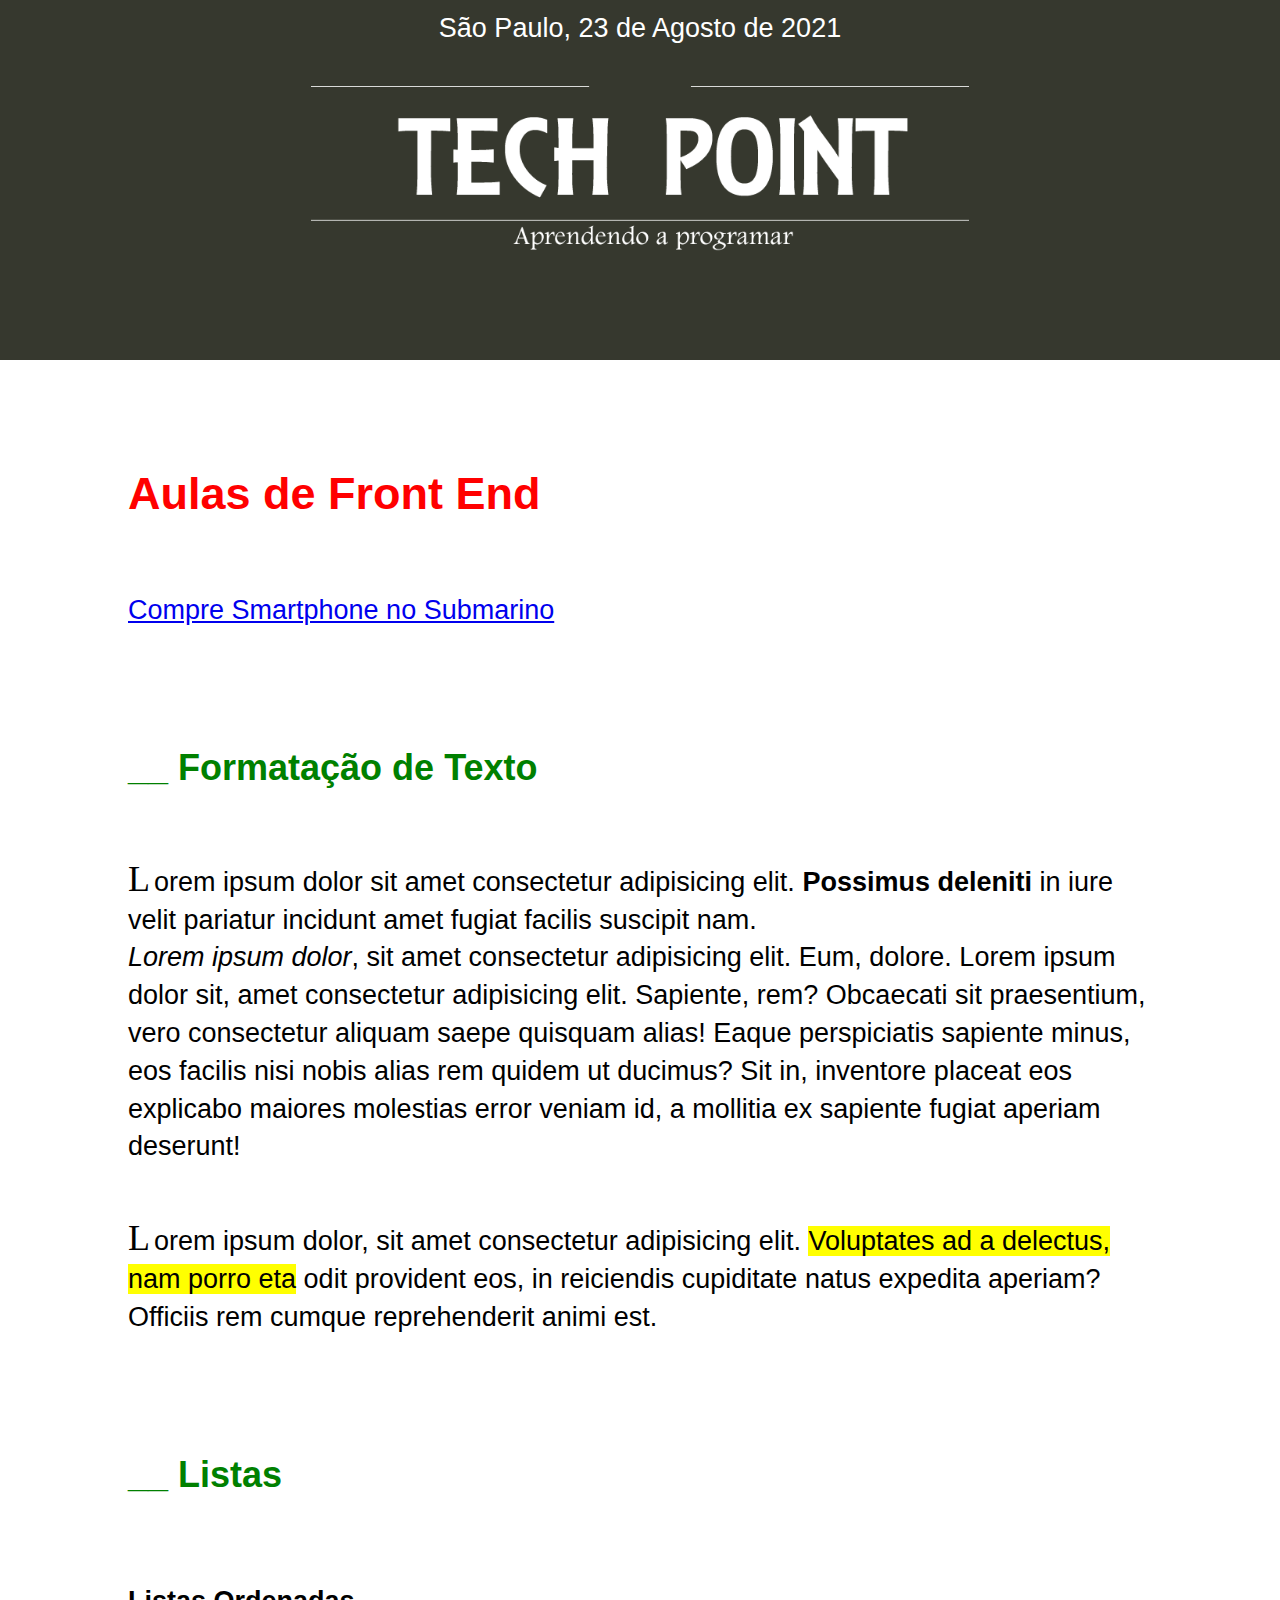
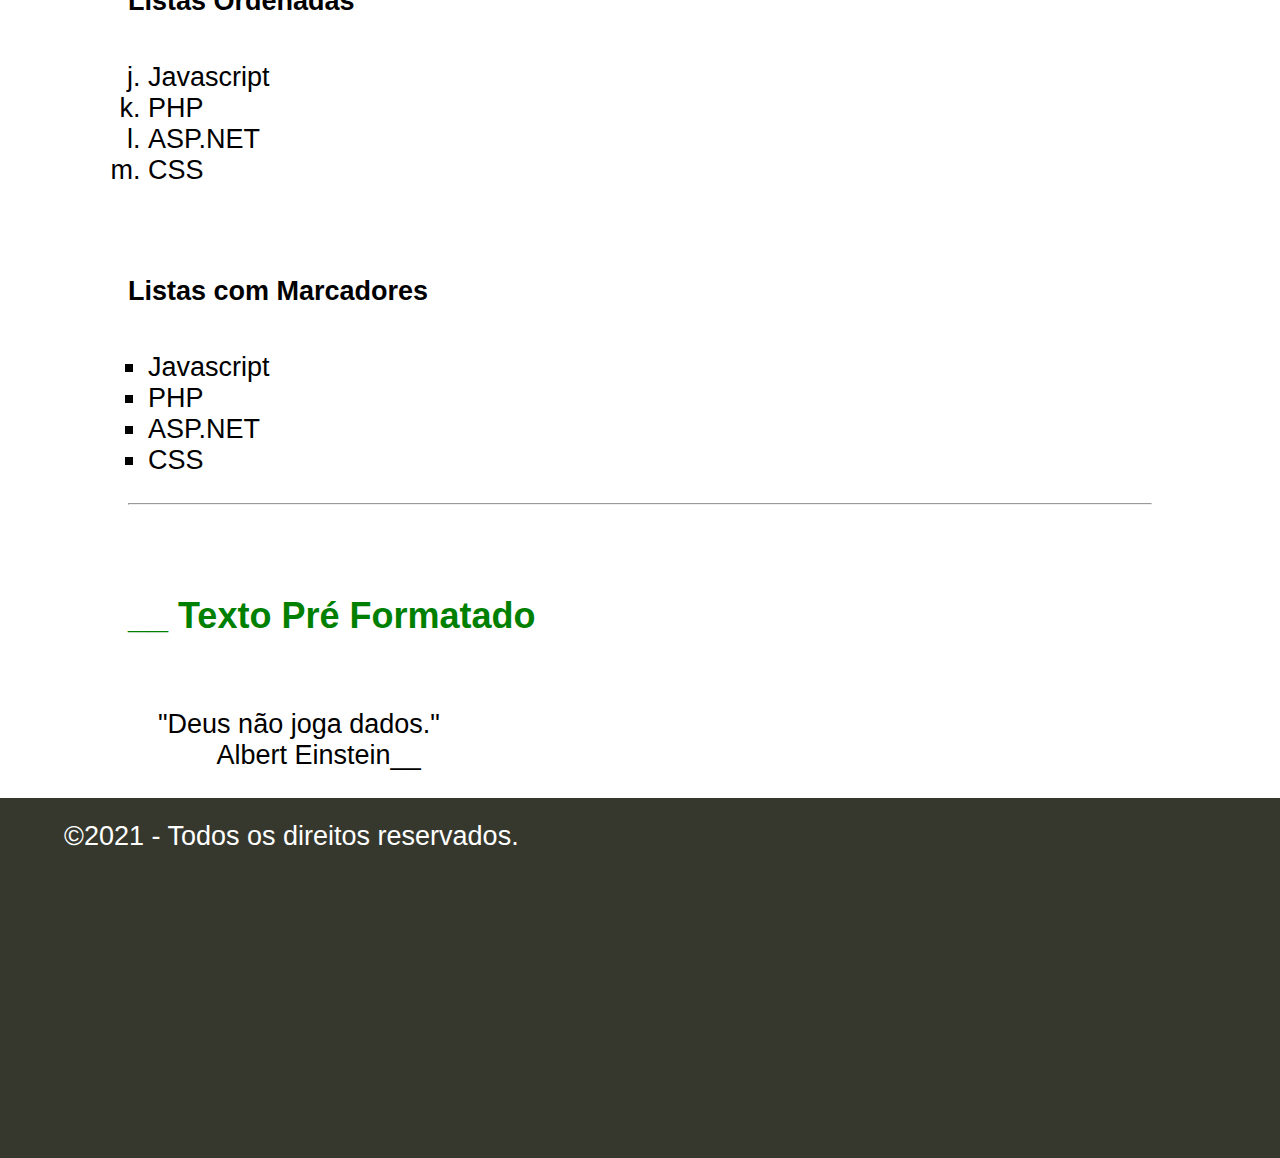
<file: index.html>
<!DOCTYPE html>
<html lang="pt-br">
    <!-- Área não visual-->
    <head>
        <title>Aulas de Front End</title>
        <meta charset="UTF-8" />
        <meta name="keywords" content="aulas de css,aulas de javascript,aulas de front end" />
        <meta name="description" content="Venha fazer a formação FullStack" />
        <link rel="stylesheet" href="css\estilo.css" type="text/css">
    </head>
    <style>
        h1{
            color:red;
        }
        h2{
            color:green;
        }
        p{
            line-height:1.4em;
        }
    </style>
    <!-- Área de Conteúdo -->
    <body>
        <header>
            <p>São Paulo, 23 de Agosto de 2021</p>
            <div>
                <img src="imagens/logo.png" />
            </div>
        </header>
        <nav>
            <ul>
                <li><a class="marcador">home</a></li>
                <li><a href="docs/imagens.html">imagens</a></li>
                <li><a href="docs/tabelas.html">tabelas</a></li>
                <li><a href="docs/iframe.html">iframe</a></li>
                <li><a href="docs/javascript.html">javascript</a></li>
                <li><a href="docs/jquery.html">jquery</a></li>
                <li><a href="docs/bootstrap.html">bootstrap</a></li>
                <li><a href="docs/responsividade.html">responsividade</a></li>
                <li><a href="docs/localstorage.html">local storage</a></li>
                <li><a href="docs/animacao.html">animacao</a></li>
                <li><a href="docs/formularios.html">formularios</a></li>
            </ul>
        </nav>
        <div id="conteudo">
        <section>
            <h1>Aulas de Front End</h1>
            <p>
                <a target="_blank" href="https://www.submarino.com.br/busca/smartphone">Compre Smartphone no Submarino</a>
            </p>
            <article>
                <h2>Formatação de Texto</h2>
                <!-- <b> ou <strong> -->
                <!-- <i> ou <em> -->
                <p>
                    Lorem ipsum dolor sit amet consectetur adipisicing elit. <b>Possimus deleniti</b> in iure velit pariatur incidunt amet fugiat facilis suscipit nam.<br /> 
                    <i>Lorem ipsum dolor</i>, sit amet consectetur adipisicing elit. Eum, dolore. Lorem ipsum dolor sit, amet consectetur adipisicing elit. Sapiente, rem? Obcaecati sit praesentium, vero consectetur aliquam saepe quisquam alias! Eaque perspiciatis sapiente minus, eos facilis nisi nobis alias rem quidem ut ducimus? Sit in, inventore placeat eos explicabo maiores molestias error veniam id, a mollitia ex sapiente fugiat aperiam deserunt!
                </p>
                <p>Lorem ipsum dolor, sit amet consectetur adipisicing elit. <mark>Voluptates ad a delectus, nam porro eta</mark> odit provident eos, in reiciendis cupiditate natus expedita aperiam? Officiis rem cumque reprehenderit animi est.</p>
            </article>
            <article>
                <h2>Listas</h2>
                <h3>Listas Ordenadas</h3>
                <!-- type="A" ou "a" ou "i" ou "I"-->
                <ol type="a" start="10">
                    <li>Javascript</li>
                    <li>PHP</li>
                    <li>ASP.NET</li>
                    <li>CSS</li>
                </ol>
                <h3>Listas com Marcadores</h3>
                <!-- type disc ou square ou circle -->
                <ul type="square">
                    <li>Javascript</li>
                    <li>PHP</li>
                    <li>ASP.NET</li>
                    <li>CSS</li>
                </ul>
            </article>
            <hr />
            <article>
                <h2>Texto Pré Formatado</h2>
<pre>
    "Deus não joga dados."
            Albert Einstein__
</pre>
            </article>
        </section>
        </div>
        <footer>
           <p>
               &copy;2021 - Todos os direitos reservados.
          </p>
        </footer>
    </body>
</html>
</file>
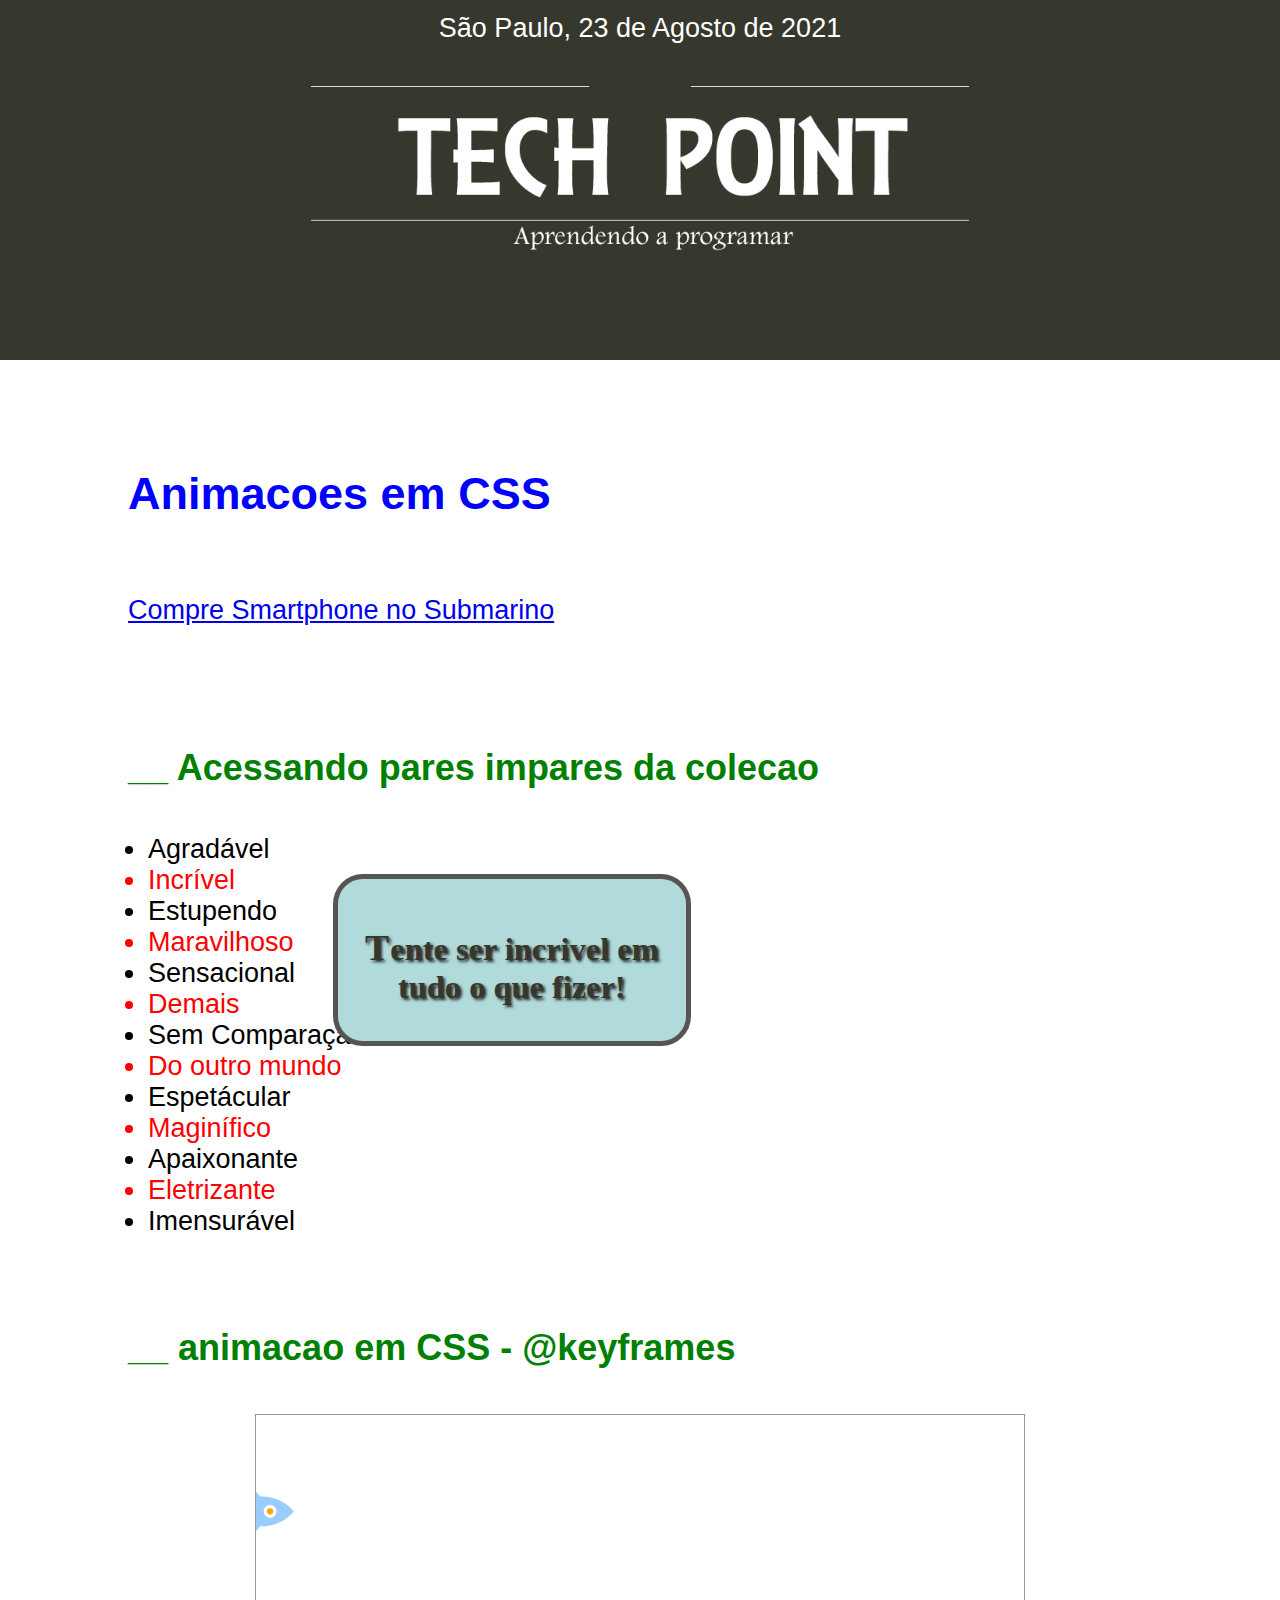
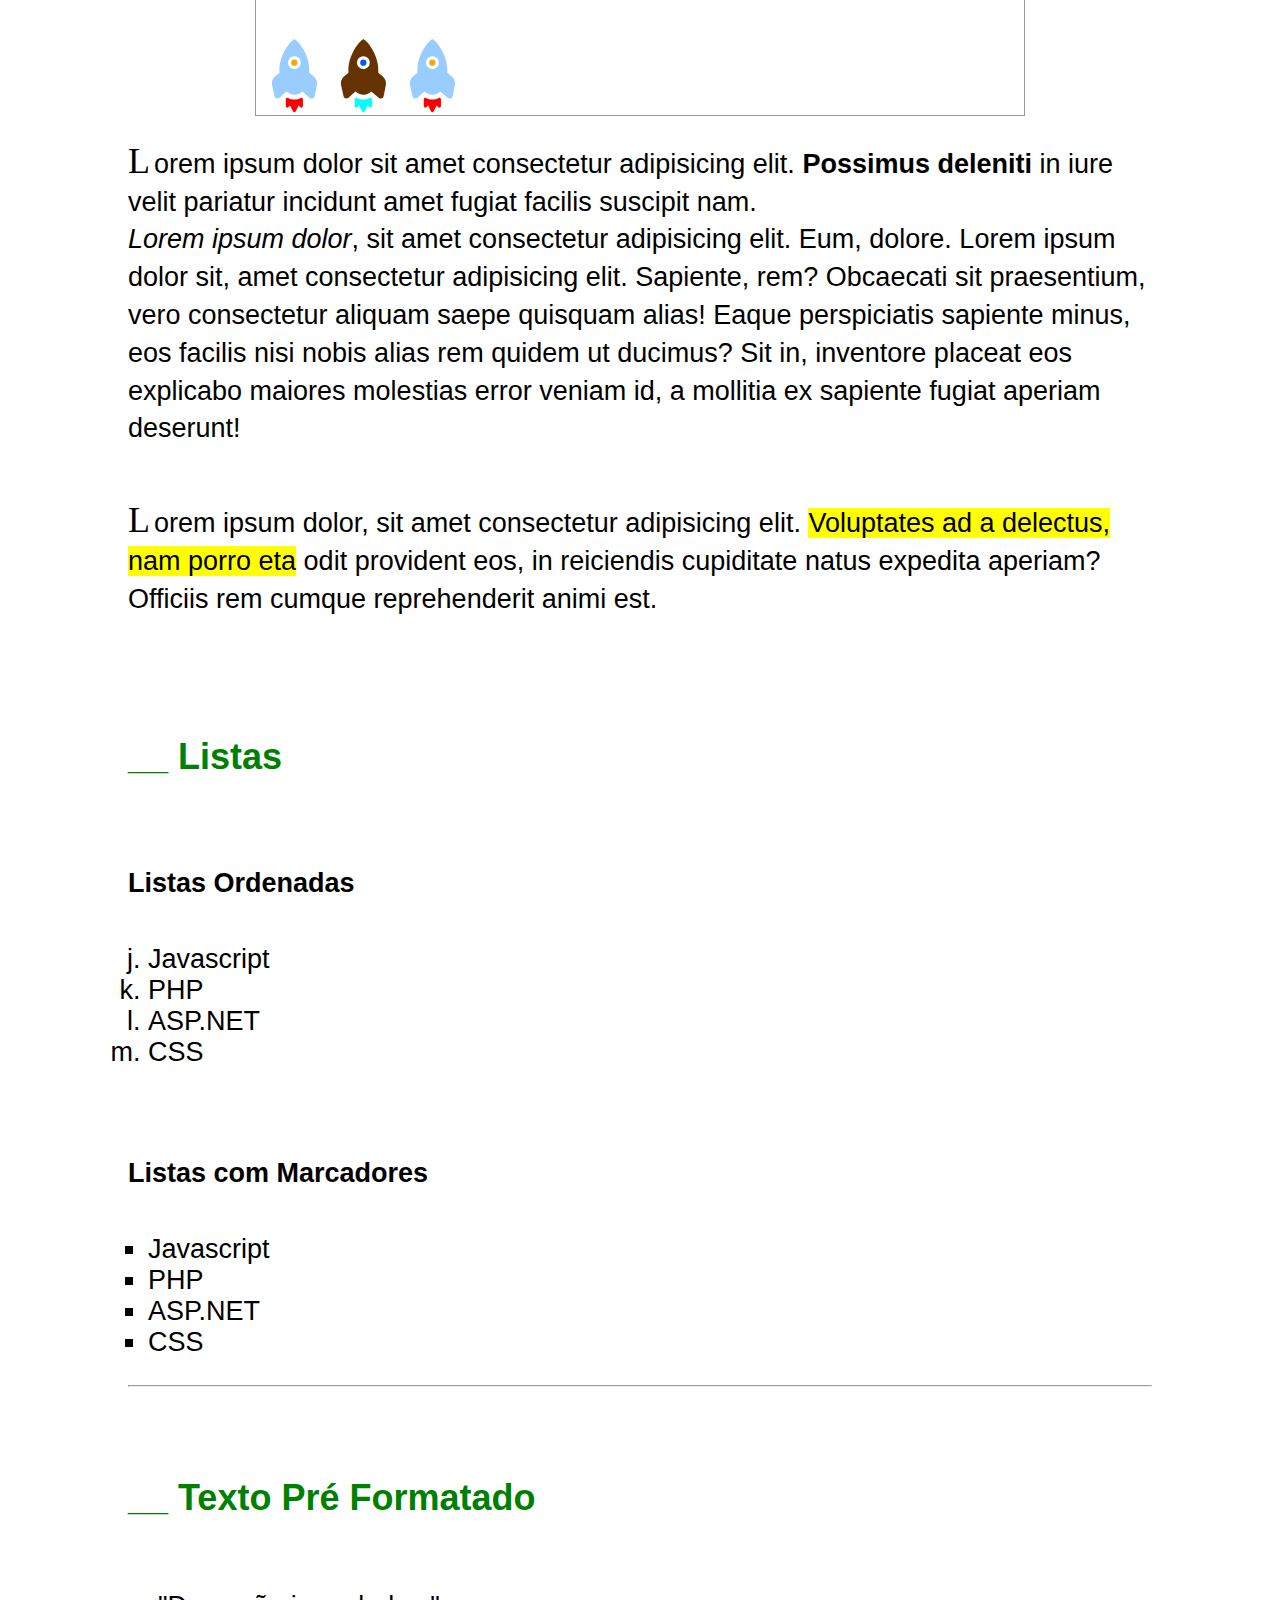
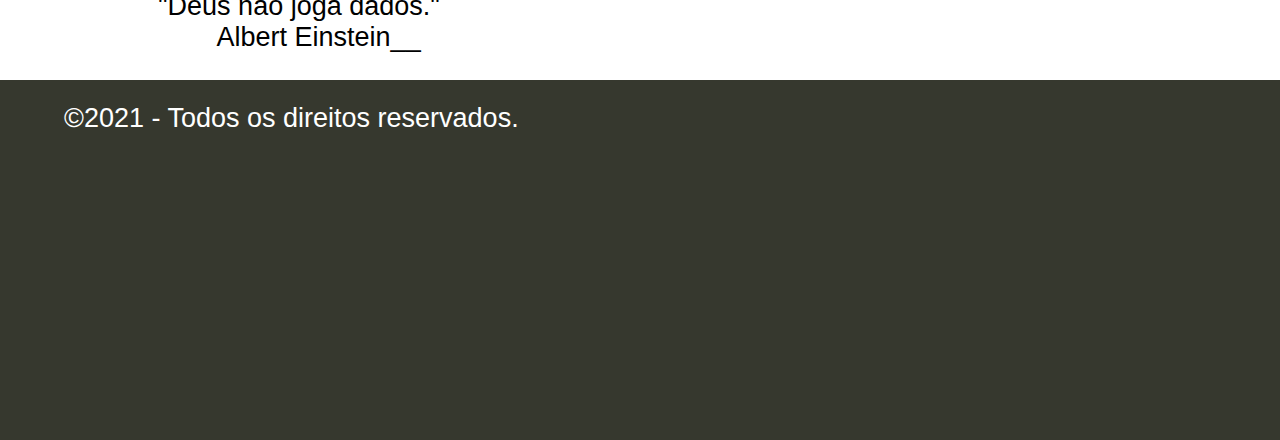
<file: docs/animacao.html>
<!DOCTYPE html>
<html lang="pt-br">
    <!-- Área não visual-->
    <head>
        <title>Aulas de Frontend</title>
        <meta charset="UTF-8" />
        <meta name="keywords" content="aulas de css,aulas de javascript,aulas de front end" />
        <meta name="description" content="Venha fazer a formação FullStack" />
        <link rel="stylesheet" href="../css/estilo.css" type="text/css">
    </head>
    <style>
        h1{
            color:red;
        }
        h2{
            color:green;
        }
        p{
            line-height:1.4em;
        }
    </style>
    <!-- Área de Conteúdo -->
    <body>
        <header>
            <p>São Paulo, 23 de Agosto de 2021</p>
            <div>
                <img src="../imagens/logo.png" />
            </div>
        </header>
        <nav>
            <ul>
                <li><a href="../index.html">home</a></li>
                <li><a href="imagens.html">imagens</a></li>
                <li><a href="tabelas.html">tabelas</a></li>
                <li><a href="iframe.html">iframe</a></li>
                <li><a href="javascript.html">javascript</a></li>
                <li><a href="jquery.html">jquery</a></li>
                <li><a href="bootstrap.html">bootstrap</a></li>
                <li><a href="responsividade.html">responsividade</a></li>
                <li><a href="localstorage.html">local storage</a></li>
                <li><a class="marcador">animacao</a></li>
                <li><a href="formularios.html">formularios</a></li>
            </ul>
        </nav>
        <div id="conteudo">
        <section>
            <h1 style="color: blue;">Animacoes em CSS</h1>
            <p>
                <a target="_blank" href="https://www.submarino.com.br/busca/smartphone">Compre Smartphone no Submarino</a>
            </p>
            <article>
                <h2>Acessando pares impares da colecao</h2>
                <ul class="lista">
                    <li>Agradável</li>
                    <li>Incrível
                        <div class="tooltip">
                            <p>Tente ser incrivel em tudo o que fizer!</p>
                        </div>
                    </li>
                    <li>Estupendo</li>
                    <li>Maravilhoso</li>
                    <li>Sensacional</li>
                    <li>Demais</li>
                    <li>Sem Comparação</li>
                    <li>Do outro mundo</li>
                    <li>Espetácular</li>
                    <li>Maginífico</li>
                    <li>Apaixonante</li>
                    <li>Eletrizante</li>
                    <li>Imensurável</li>

                </ul>
                <h2>animacao em CSS - @keyframes</h2>
                <div class="w-75 box-anima mx-auto">
                    <img src="../imagens/img-formatos/rocket.svg" class="">
                    <img src="../imagens/img-formatos/rocket.svg" class="">
                    <img src="../imagens/img-formatos/rocket.svg" class="">
                    <img src="../imagens/img-formatos/rocket.svg" class="">
                    <div class="mensagem">
                        <p>Foguete Lançado!</p>
                    </div>
                </div>
                <!-- <b> ou <strong> -->
                <!-- <i> ou <em> -->
                <p>
                    Lorem ipsum dolor sit amet consectetur adipisicing elit. <b>Possimus deleniti</b> in iure velit pariatur incidunt amet fugiat facilis suscipit nam.<br /> 
                    <i>Lorem ipsum dolor</i>, sit amet consectetur adipisicing elit. Eum, dolore. Lorem ipsum dolor sit, amet consectetur adipisicing elit. Sapiente, rem? Obcaecati sit praesentium, vero consectetur aliquam saepe quisquam alias! Eaque perspiciatis sapiente minus, eos facilis nisi nobis alias rem quidem ut ducimus? Sit in, inventore placeat eos explicabo maiores molestias error veniam id, a mollitia ex sapiente fugiat aperiam deserunt!
                </p>
                <p>Lorem ipsum dolor, sit amet consectetur adipisicing elit. <mark>Voluptates ad a delectus, nam porro eta</mark> odit provident eos, in reiciendis cupiditate natus expedita aperiam? Officiis rem cumque reprehenderit animi est.</p>
            </article>
            <article>
                <h2>Listas</h2>
                <h3>Listas Ordenadas</h3>
                <!-- type="A" ou "a" ou "i" ou "I"-->
                <ol type="a" start="10">
                    <li>Javascript</li>
                    <li>PHP</li>
                    <li>ASP.NET</li>
                    <li>CSS</li>
                </ol>
                <h3>Listas com Marcadores</h3>
                <!-- type disc ou square ou circle -->
                <ul type="square">
                    <li>Javascript</li>
                    <li>PHP</li>
                    <li>ASP.NET</li>
                    <li>CSS</li>
                </ul>
            </article>
            <hr />
            <article>
                <h2>Texto Pré Formatado</h2>
<pre>
    "Deus não joga dados."
            Albert Einstein__
</pre>
            </article>
        </section>
        </div>
        <footer>
           <p>
               &copy;2021 - Todos os direitos reservados.
          </p>
        </footer>
    </body>
</html>
</file>
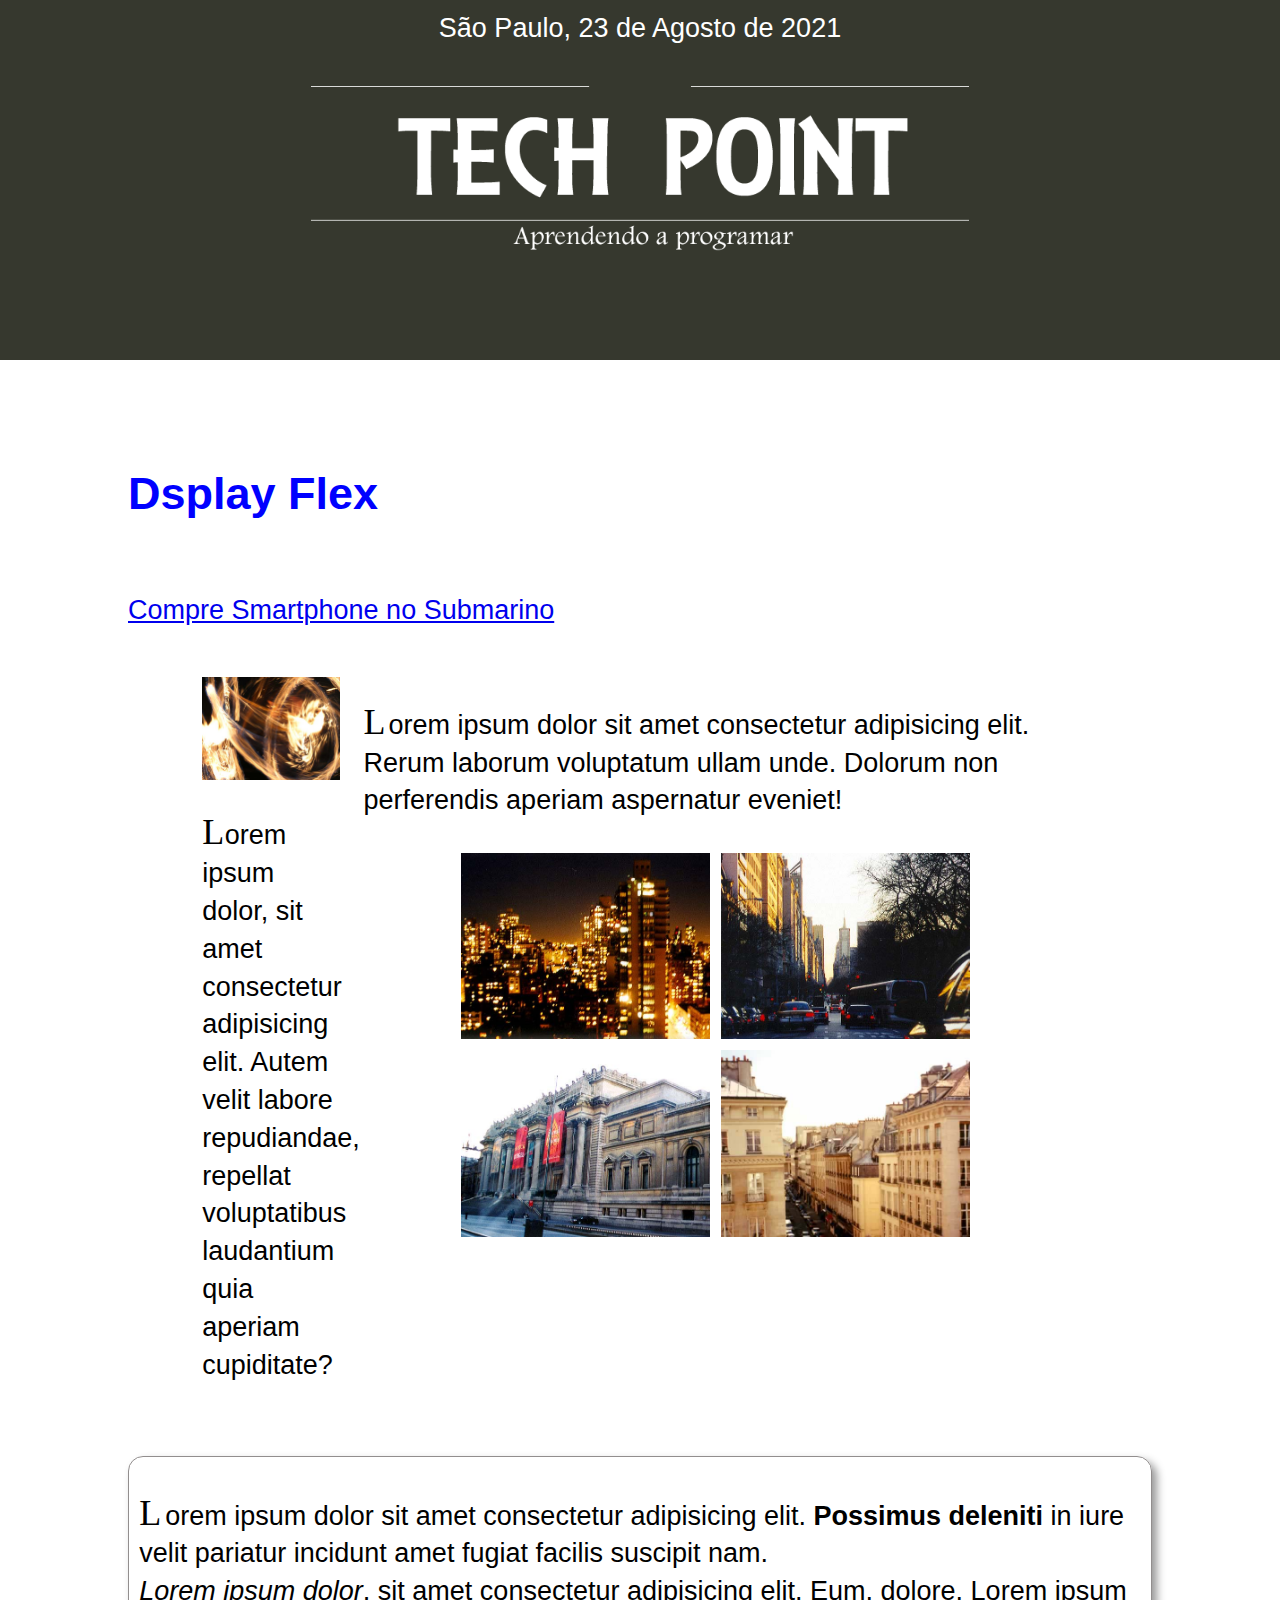
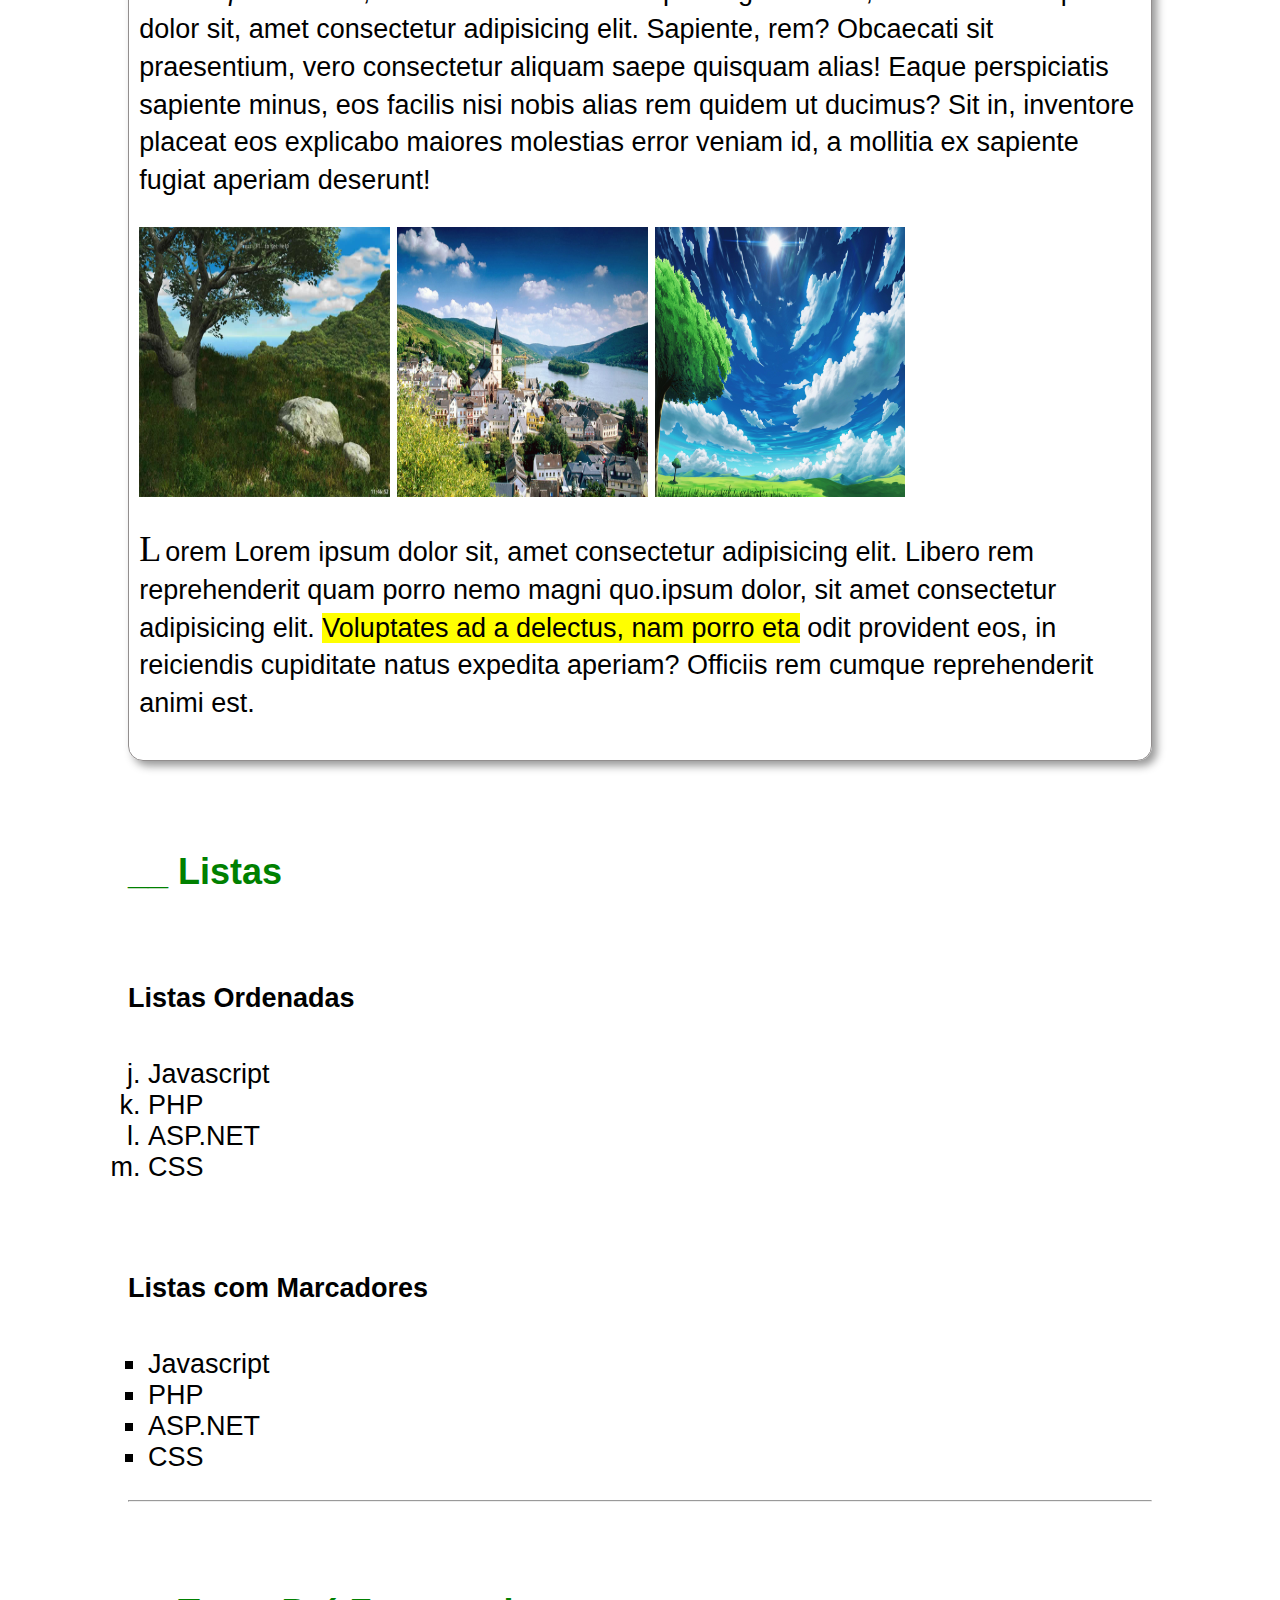
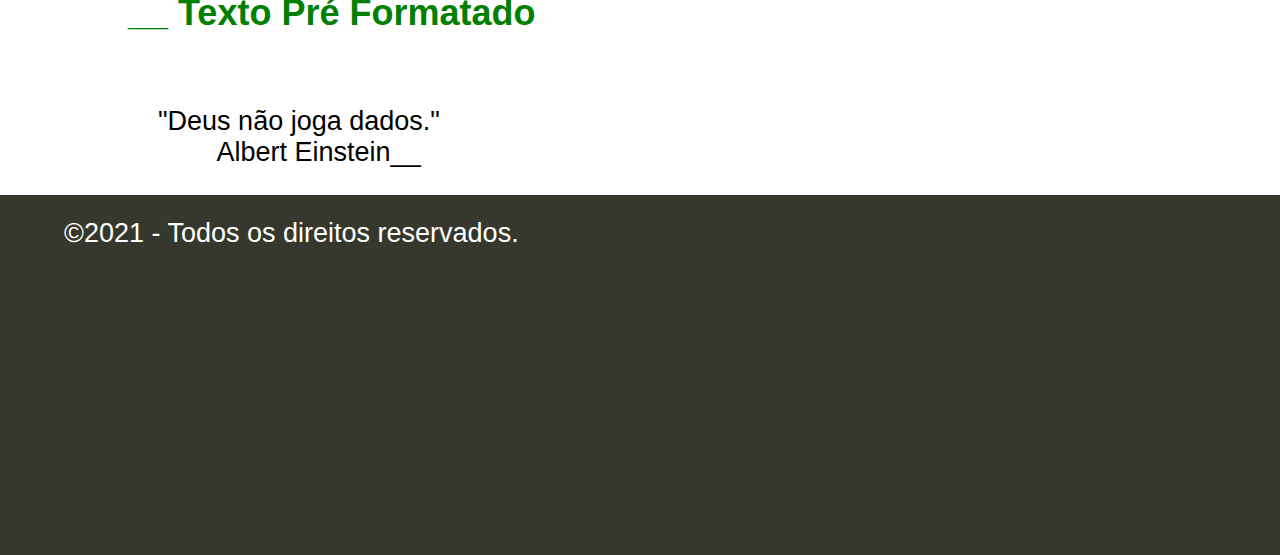
<file: docs/flex.html>
<!DOCTYPE html>
<html lang="pt-br">
    <!-- Área não visual-->
    <head>
        <title>Aulas de Frontend</title>
        <meta charset="UTF-8" />
        <meta name="keywords" content="aulas de css,aulas de javascript,aulas de front end" />
        <meta name="description" content="Venha fazer a formação FullStack" />
        <link rel="stylesheet" href="../css/estilo.css" type="text/css">
        <meta name="viewport" content="width=device-width, initial-scale=1.0">
    </head>
    <style>
        h1{
            color:red;
        }
        h2{
            color:green;
        }
        p{
            line-height:1.4em;
        }
    </style>
    <!-- Área de Conteúdo -->
    <body>
        <header>
            <p>São Paulo, 23 de Agosto de 2021</p>
            <div>
                <img src="../imagens/logo.png" />
            </div>
        </header>
        <nav>
            <div class="hb"></div>
            <ul>
                <li><a href="../index.html">home</a></li>
                <li><a href="imagens.html">imagens</a></li>
                <li><a href="tabelas.html">tabelas</a></li>
                <li><a href="iframe.html">iframe</a></li>
                <li><a href="javascript.html">javascript</a></li>
                <li><a href="jquery.html">jquery</a></li>
                <li><a href="bootstrap.html">bootstrap</a></li>
                <li><a href="responsividade.html">responsividade</a></li>
                <li><a href="localstorage.html">local storage</a></li>
                <li><a href="animacao.html">animacao</a></li>
                <li><a href="formularios.html">formularios</a></li>
            </ul>
        </nav>
        <div id="conteudo">
        <section>
            <h1 style="color: blue;">Dsplay Flex</h1>

            <p>
                <a target="_blank" href="https://www.submarino.com.br/busca/smartphone">Compre Smartphone no Submarino</a>
            </p>
           
            <div id="box01">
                <div class="c1a">
                    <div class="w-75 mx-auto">
                        <img src="../imagens/galeriaPref/abstract04.jpg" class="w-100"/>
                    </div>
                    <p class="w-75 mx-auto">Lorem ipsum dolor, sit amet consectetur adipisicing elit. Autem velit labore repudiandae, repellat voluptatibus laudantium quia aperiam cupiditate?</p>
                </div>
                <div class="c1b">
                    <p>Lorem ipsum dolor sit amet consectetur adipisicing elit. Rerum laborum voluptatum ullam unde. Dolorum non perferendis aperiam aspernatur eveniet!</p>
                    <div class="w-75 mx-auto">
                        <img src="../imagens/galeriaPref/city01.jpg" class="w-45">
                        <img src="../imagens/galeriaPref/city02.jpg" class="w-45">
                        <img src="../imagens/galeriaPref/city03.jpg" class="w-45">
                        <img src="../imagens/galeriaPref/city04.jpg" class="w-45">
                    </div>
                </div>
            </div> 



            <div class="boxFlex">
                <p>
                    Lorem ipsum dolor sit amet consectetur adipisicing elit. <b>Possimus deleniti</b> in iure velit pariatur incidunt amet fugiat facilis suscipit nam.<br /> 
                    <i>Lorem ipsum dolor</i>, sit amet consectetur adipisicing elit. Eum, dolore. Lorem ipsum dolor sit, amet consectetur adipisicing elit. Sapiente, rem? Obcaecati sit praesentium, vero consectetur aliquam saepe quisquam alias! Eaque perspiciatis sapiente minus, eos facilis nisi nobis alias rem quidem ut ducimus? Sit in, inventore placeat eos explicabo maiores molestias error veniam id, a mollitia ex sapiente fugiat aperiam deserunt!
                </p>
                <div class="imgFlex">
                    <img class="w-25" src="../imagens/planoDeFundo/plano1.jpg"/>
                
                    <img class="w-25" src="../imagens/planoDeFundo/plano5.jpg"/>
   
                    <img class="w-25" src="../imagens/planoDeFundo/plano6.jpg"/>
                </div>
                <p>Lorem <span>Lorem ipsum dolor sit, amet consectetur adipisicing elit. Libero rem reprehenderit quam porro nemo magni quo.</span>ipsum dolor, sit amet consectetur adipisicing elit. <mark>Voluptates ad a delectus, nam porro eta</mark> odit provident eos, in reiciendis cupiditate natus expedita aperiam? Officiis rem cumque reprehenderit animi est.</p>
            </div>

            <article>
                <h2>Listas</h2>
                <h3>Listas Ordenadas</h3>
                <!-- type="A" ou "a" ou "i" ou "I"-->
                <ol type="a" start="10">
                    <li>Javascript</li>
                    <li>PHP</li>
                    <li>ASP.NET</li>
                    <li>CSS</li>
                </ol>
                <h3>Listas com Marcadores</h3>
                <!-- type disc ou square ou circle -->
                <ul type="square">
                    <li>Javascript</li>
                    <li>PHP</li>
                    <li>ASP.NET</li>
                    <li>CSS</li>
                </ul>
            </article>
            <hr />
            <article>
                <h2>Texto Pré Formatado</h2>
<pre>
    "Deus não joga dados."
            Albert Einstein__
</pre>
            </article>
        </section>
        </div>
        <footer>
           <p>
               &copy;2021 - Todos os direitos reservados.
          </p>
        </footer>
    </body>
</html>
</file>
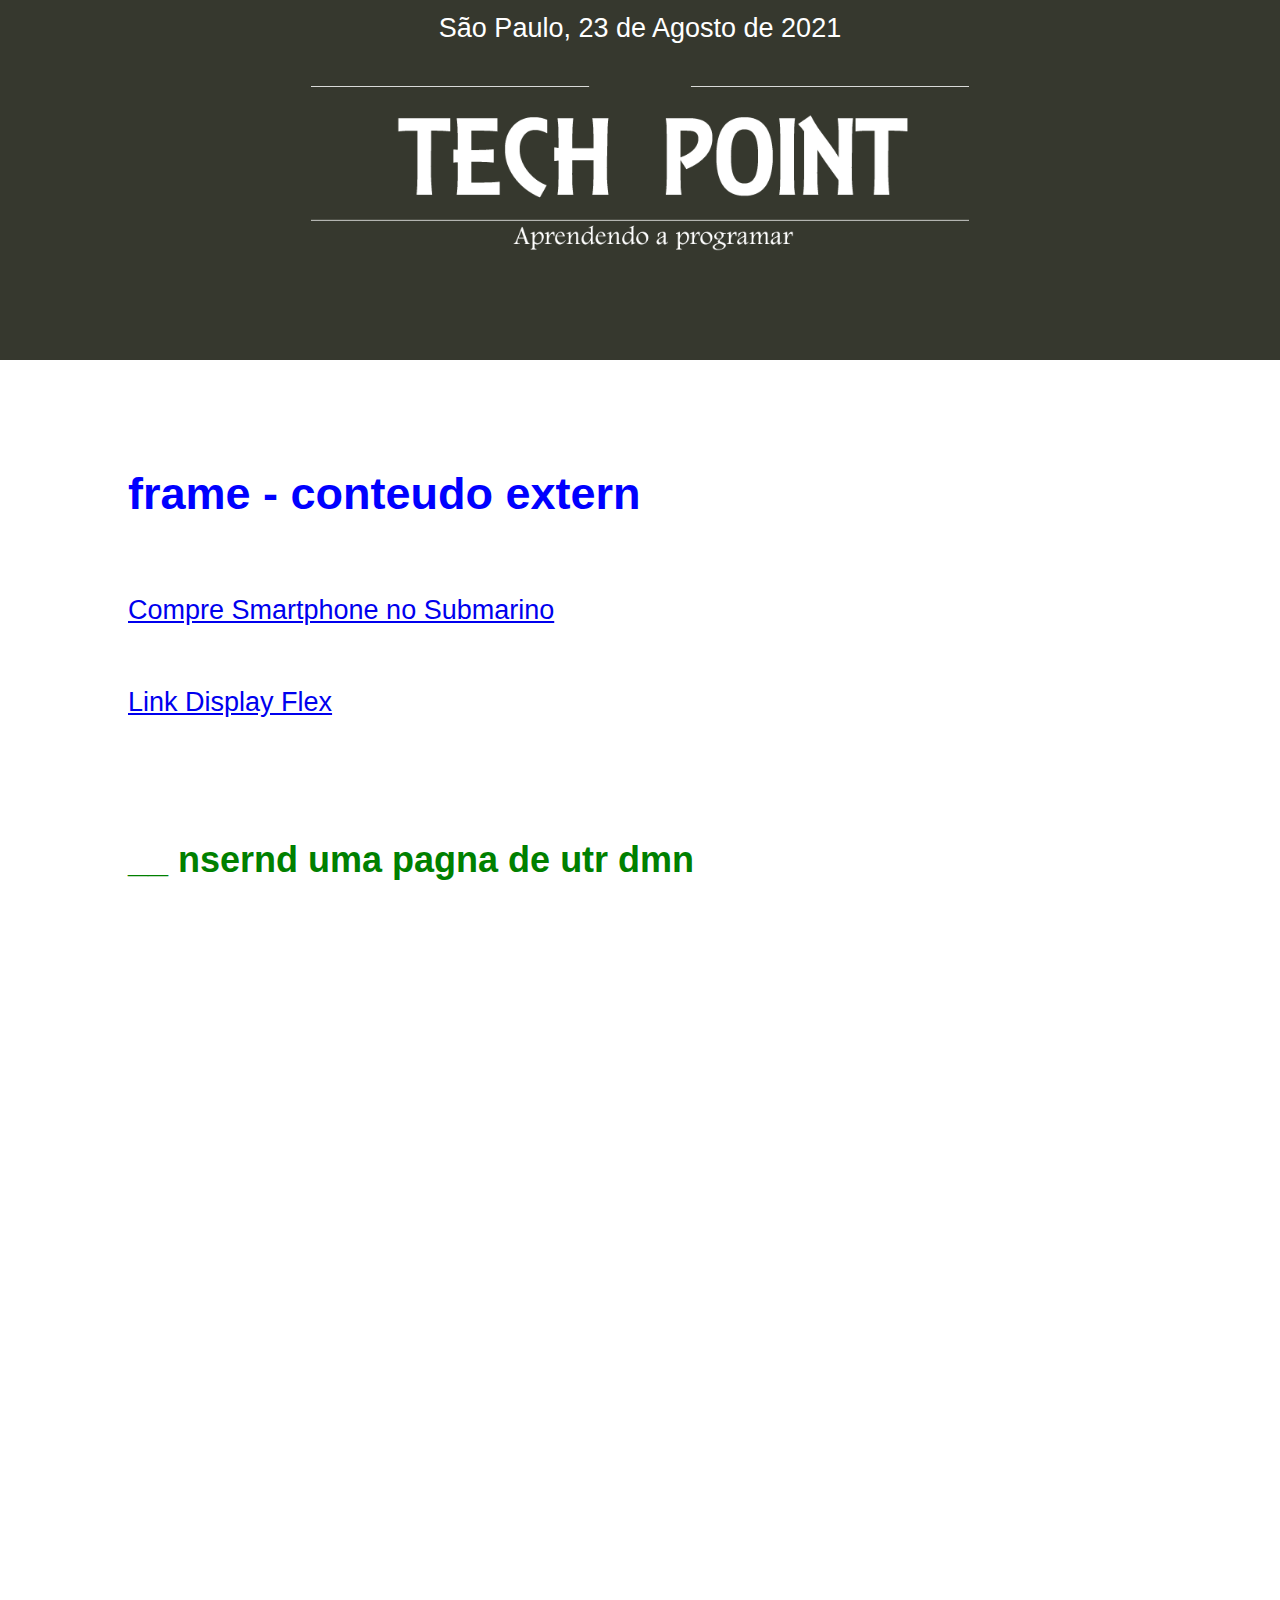
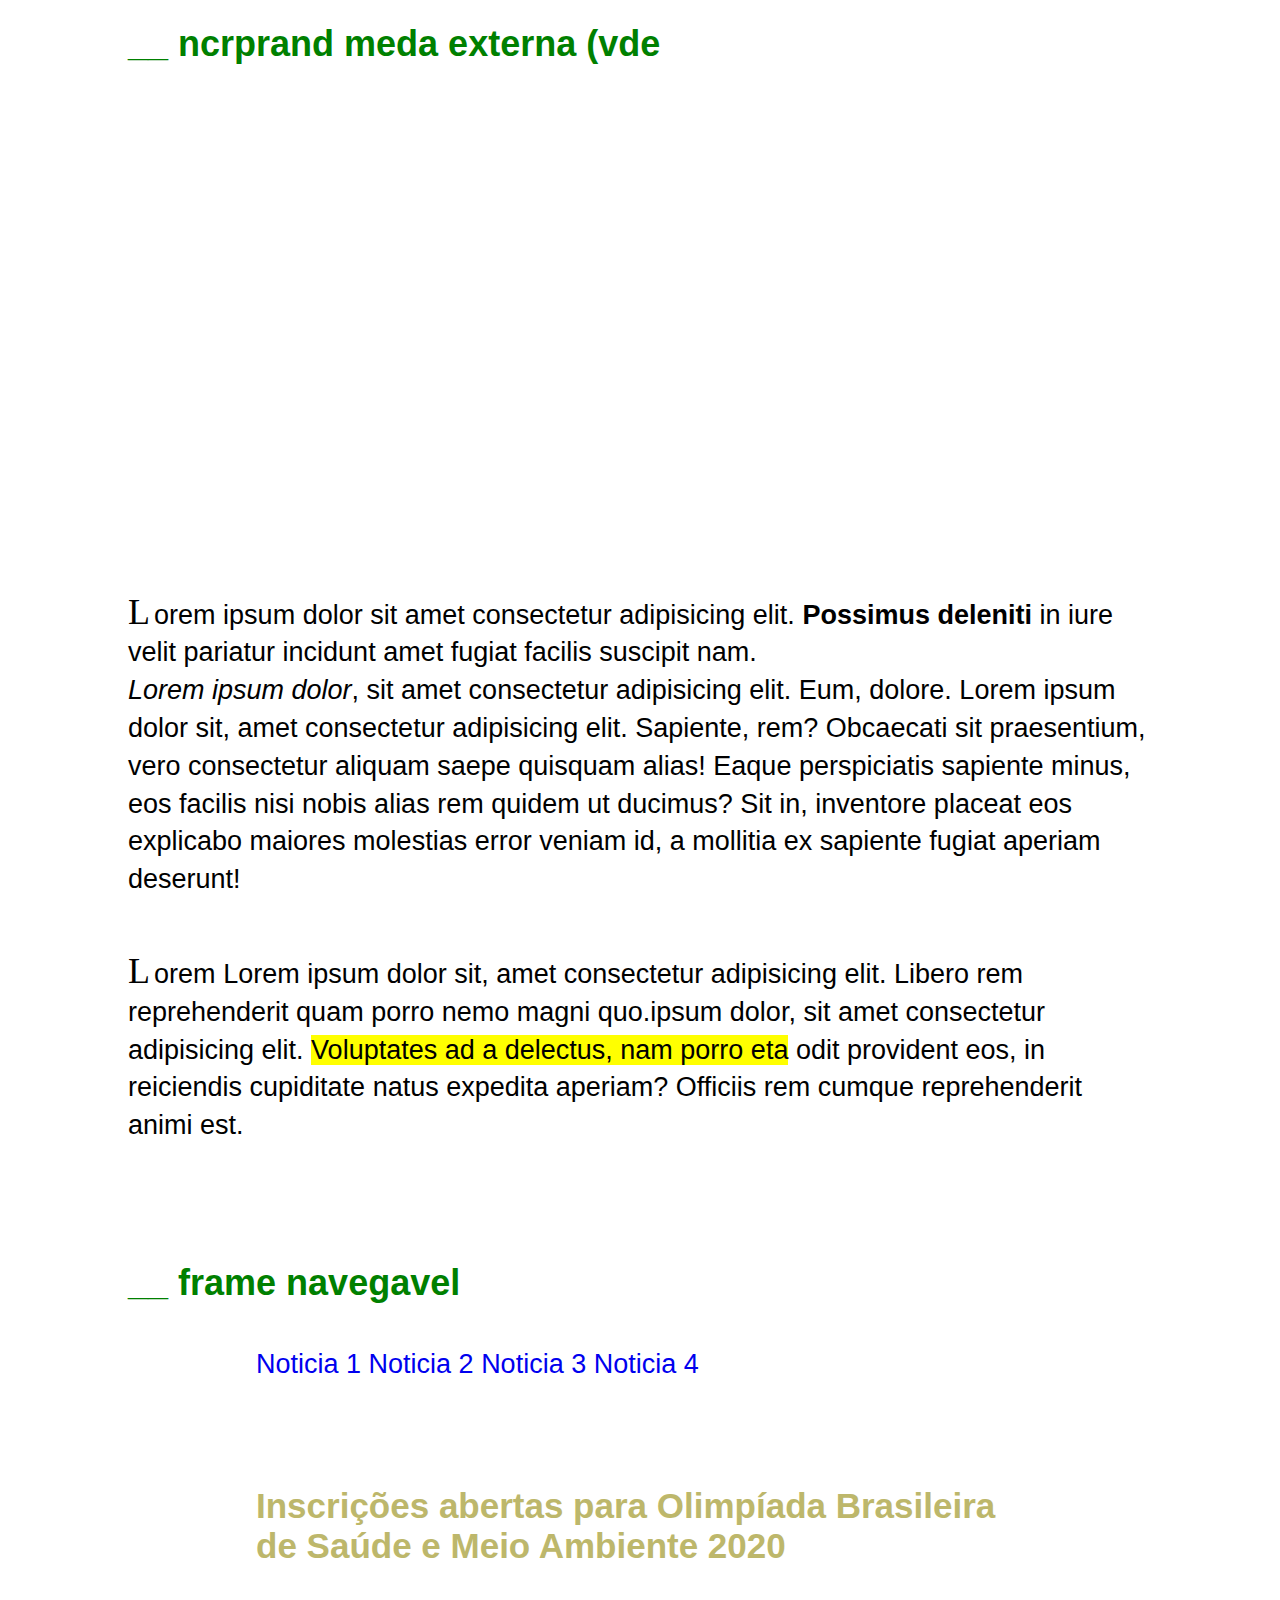
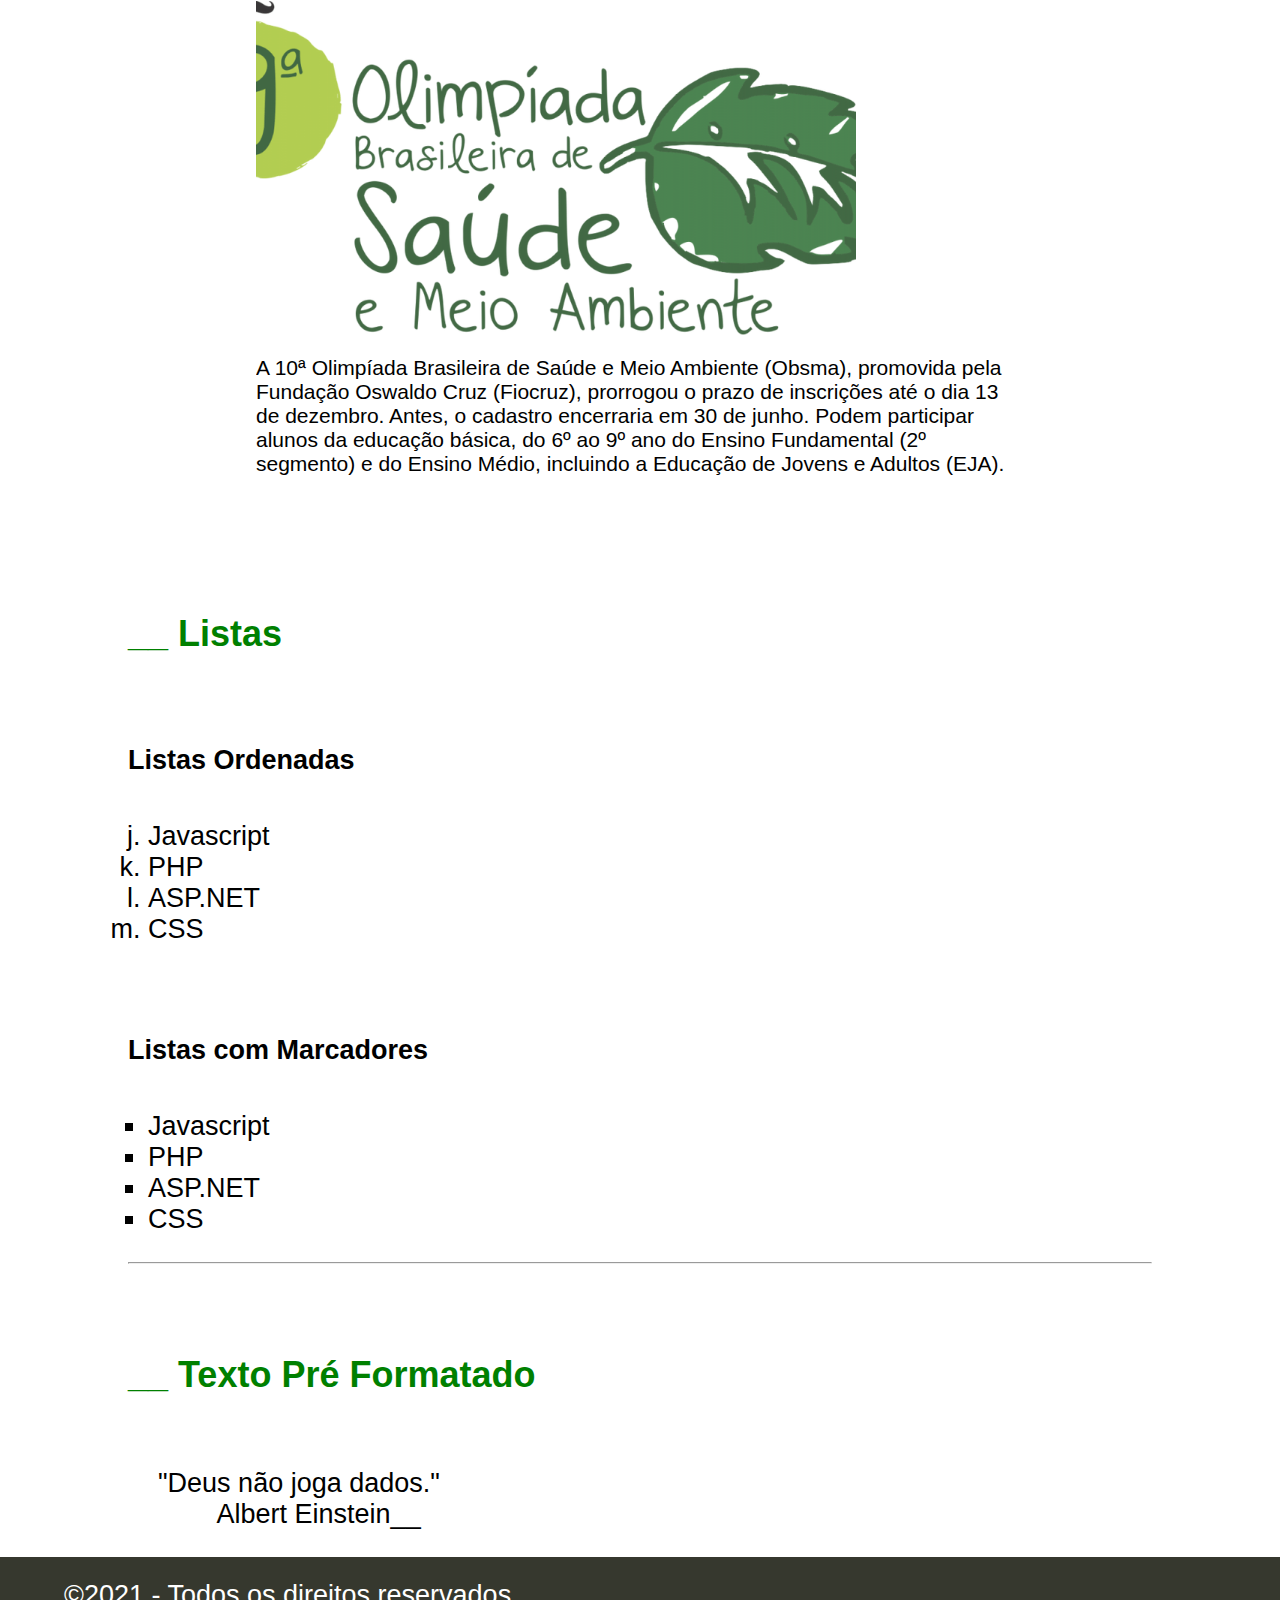
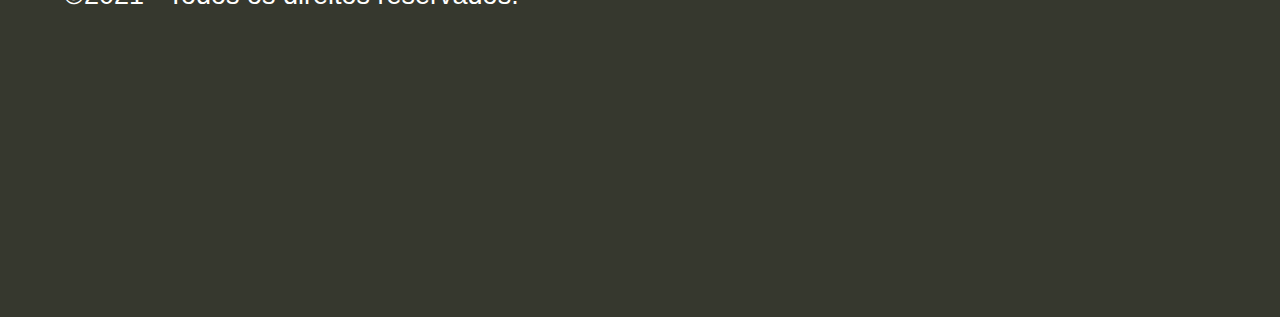
<file: docs/iframe.html>
<!DOCTYPE html>
<html lang="pt-br">
    <!-- Área não visual-->
    <head>
        <title>Aulas de Frontend</title>
        <meta charset="UTF-8" />
        <meta name="keywords" content="aulas de css,aulas de javascript,aulas de front end" />
        <meta name="description" content="Venha fazer a formação FullStack" />
        <link rel="stylesheet" href="../css/estilo.css" type="text/css">
        <meta name="viewport" content="width=device-width, initial-scale=1.0">
    </head>
    <style>
        h1{
            color:red;
        }
        h2{
            color:green;
        }
        p{
            line-height:1.4em;
        }
    </style>
    <!-- Área de Conteúdo -->
    <body>
        <header>
            <p>São Paulo, 23 de Agosto de 2021</p>
            <div>
                <img src="../imagens/logo.png" />
            </div>
        </header>
        <nav>
            <div class="hb"></div>
            <ul>
                <li><a href="../index.html">home</a></li>
                <li><a href="imagens.html">imagens</a></li>
                <li><a href="tabelas.html">tabelas</a></li>
                <li><a class="marcador">iframe</a></li>
                <li><a href="javascript.html">javascript</a></li>
                <li><a href="jquery.html">jquery</a></li>
                <li><a href="bootstrap.html">bootstrap</a></li>
                <li><a href="responsividade.html">responsividade</a></li>
                <li><a href="localstorage.html">local storage</a></li>
                <li><a href="animacao.html">animacao</a></li>
                <li><a href="formularios.html">formularios</a></li>
            </ul>
        </nav>
        <div id="conteudo">
        <section>
            <h1 style="color: blue;">frame - conteudo extern </h1>

            <p>
                <a target="_blank" href="https://www.submarino.com.br/busca/smartphone">Compre Smartphone no Submarino</a>
            </p>
            <p>
                <a href="flex.html">Link Display Flex</a>
            </p>
            <article>
                <h2>nsernd uma pagna de utr dmn</h2>

                <iframe src="https://submarino.com.br/busca/notebook" frameborder="0" scrolling="no" width="80%" height="600"></iframe>


                <!-- <b> ou <strong> -->
                <!-- <i> ou <em> -->
                <h2>ncrprand meda externa (vde</h2>
                    <div class="mx-auto"> 
                        <iframe width="800" height="450" src="https://www.youtube.com/embed/o6As-dAX70w" title="YouTube video player" frameborder="0" allow="accelerometer; autoplay; clipboard-write; encrypted-media; gyroscope; picture-in-picture" allowfullscreen></iframe>
                    </div>  
                <p>
                    Lorem ipsum dolor sit amet consectetur adipisicing elit. <b>Possimus deleniti</b> in iure velit pariatur incidunt amet fugiat facilis suscipit nam.<br /> 
                    <i>Lorem ipsum dolor</i>, sit amet consectetur adipisicing elit. Eum, dolore. Lorem ipsum dolor sit, amet consectetur adipisicing elit. Sapiente, rem? Obcaecati sit praesentium, vero consectetur aliquam saepe quisquam alias! Eaque perspiciatis sapiente minus, eos facilis nisi nobis alias rem quidem ut ducimus? Sit in, inventore placeat eos explicabo maiores molestias error veniam id, a mollitia ex sapiente fugiat aperiam deserunt!
                </p>
                <p>Lorem <span>Lorem ipsum dolor sit, amet consectetur adipisicing elit. Libero rem reprehenderit quam porro nemo magni quo.</span>ipsum dolor, sit amet consectetur adipisicing elit. <mark>Voluptates ad a delectus, nam porro eta</mark> odit provident eos, in reiciendis cupiditate natus expedita aperiam? Officiis rem cumque reprehenderit animi est.</p>


                <h2>frame navegavel</h2>
                <div class="navNoticia w-75 mx-auto" >
                    <a target="noticias" href="../noticias/noticia01.html">Noticia 1</a>
                    <a target="noticias" href="../noticias/noticia02.html">Noticia 2</a>
                    <a target="noticias" href="../noticias/noticia03.html">Noticia 3</a>
                    <a target="noticias" href="../noticias/noticia04.html">Noticia 4</a>
                </div>

                <div class="w-75 mx-auto">
                    <iframe src="../noticias/noticia02.html" frameborder="0" scrolling="no" width="100%" height="700" name="noticias"></iframe>
                </div>

            </article>
            <article>
                <h2>Listas</h2>
                <h3>Listas Ordenadas</h3>
                <!-- type="A" ou "a" ou "i" ou "I"-->
                <ol type="a" start="10">
                    <li>Javascript</li>
                    <li>PHP</li>
                    <li>ASP.NET</li>
                    <li>CSS</li>
                </ol>
                <h3>Listas com Marcadores</h3>
                <!-- type disc ou square ou circle -->
                <ul type="square">
                    <li>Javascript</li>
                    <li>PHP</li>
                    <li>ASP.NET</li>
                    <li>CSS</li>
                </ul>
            </article>
            <hr />
            <article>
                <h2>Texto Pré Formatado</h2>
<pre>
    "Deus não joga dados."
            Albert Einstein__
</pre>
            </article>
        </section>
        </div>
        <footer>
           <p>
               &copy;2021 - Todos os direitos reservados.
          </p>
        </footer>
    </body>
</html>
</file>
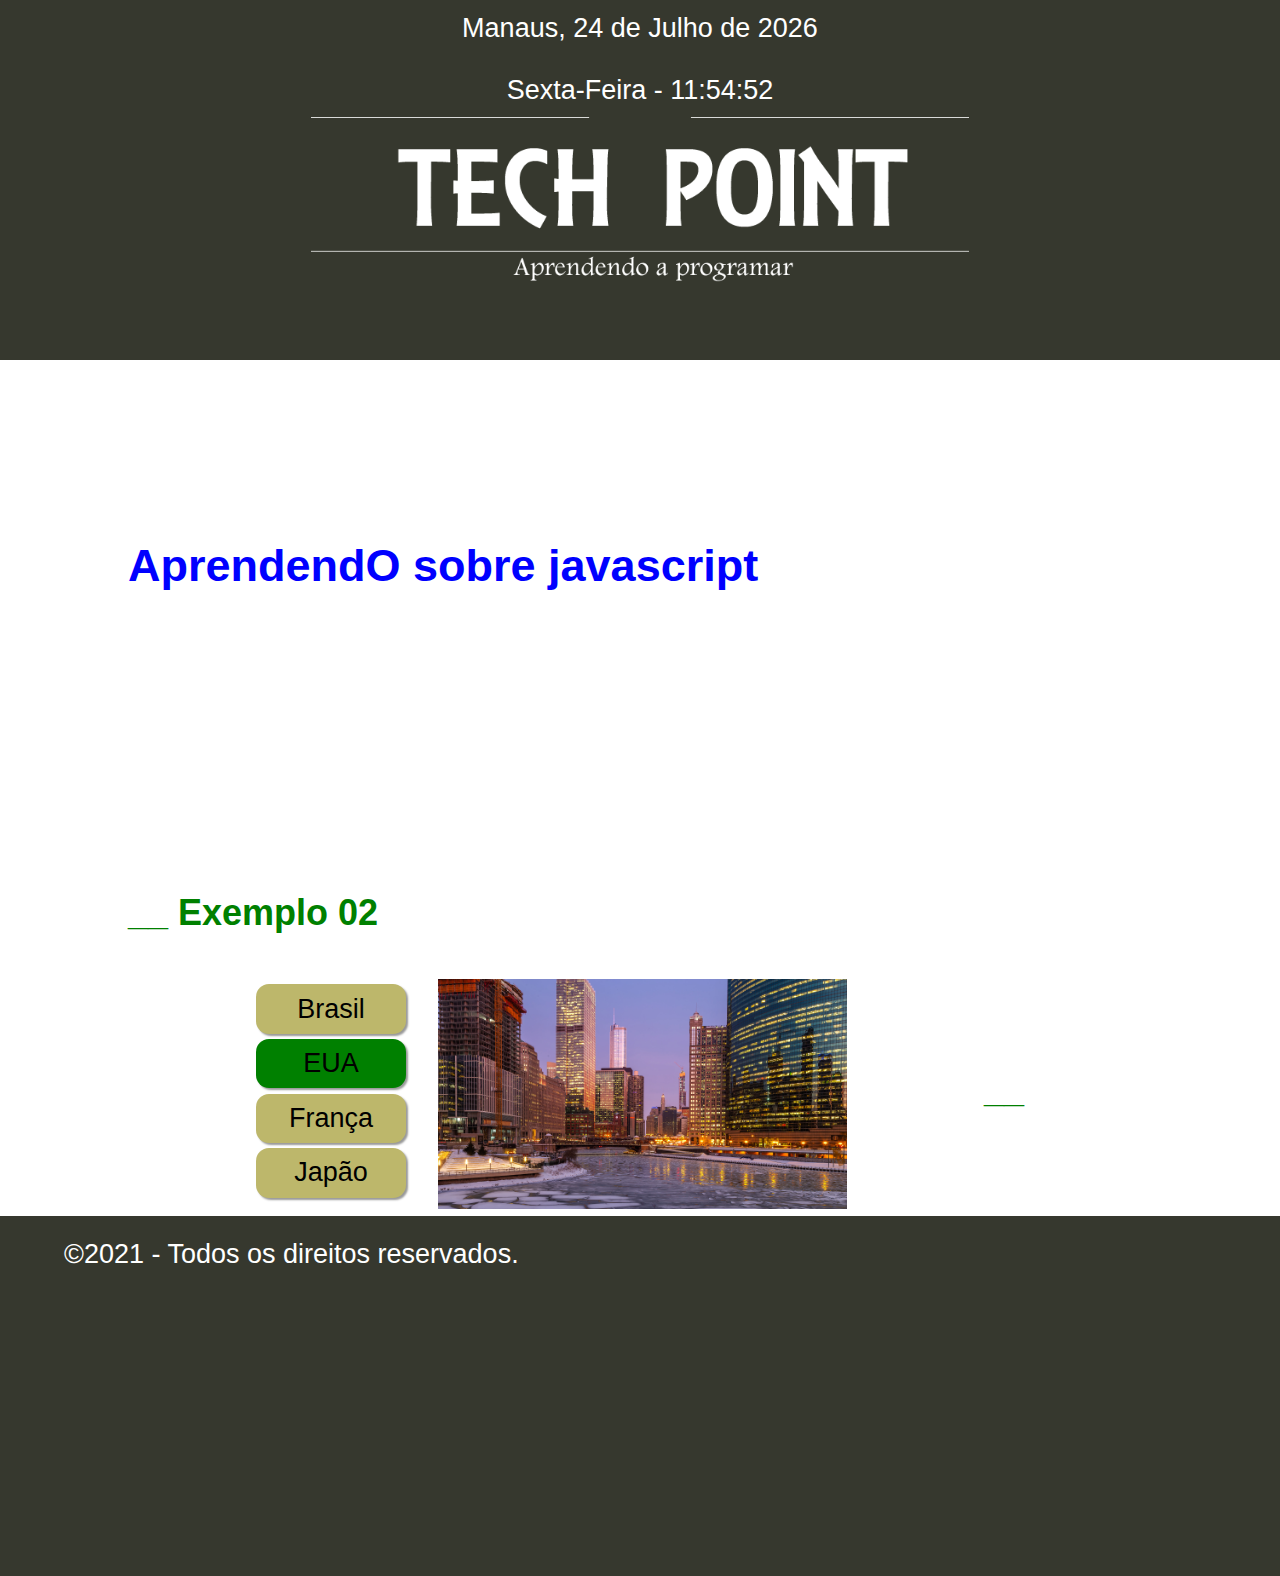
<file: docs/javascript.html>
<!DOCTYPE html>
<html lang="pt-br">
<!-- Área não visual-->

<head>
    <title>Aulas de Frontend</title>
    <meta charset="UTF-8" />
    <meta name="keywords" content="aulas de css,aulas de javascript,aulas de front end" />
    <meta name="description" content="Venha fazer a formação FullStack" />
    <link rel="stylesheet" href="../css/estilo.css" type="text/css">
    <meta name="viewport" content="width=device-width, initial-scale=1.0">
</head>
<style>
    h1 {
        color: red;
    }

    h2 {
        color: green;
    }

    p {
        line-height: 1.4em;
    }
</style>
<!-- Área de Conteúdo -->

<body>
    <header>
        <p>São Paulo, 23 de Agosto de 2021</p>
        <span id="semana"></span>
        <div>
            <img src="../imagens/logo.png" />
        </div>
    </header>
    <nav>
        <div class="hb"></div>
        <ul>
            <li><a href="../index.html">home</a></li>
            <li><a href="imagens.html">imagens</a></li>
            <li><a href="tabelas.html">tabelas</a></li>
            <li><a href="iframe.html">iframe</a></li>
            <li><a class="marcador">javascript</a></li>
            <li><a href="jquery.html">jquery</a></li>
            <li><a href="bootstrap.html">bootstrap</a></li>
            <li><a href="responsividade.html">responsividade</a></li>
            <li><a href="localstorage.html">local storage</a></li>
            <li><a href="animacao.html">animacao</a></li>
            <li><a href="formularios.html">formularios</a></li>
        </ul>
    </nav>
    <div id="conteudo">
        <section>
            <h1 class="titulo" style="color: blue;">AprendendO sobre javascript
                <div id="msgJs01">
                    <p>A linguagem Javascript é padronizada com base no ECMAScript </p>

                    <button class="btn">Clque para fechar</button>
                </div>
            </h1>


            <div class="boxJs01 w-75 mx-auto">
                <img class="foto1 w-25" src="../imagens/misc/clown.png" />
                <img class="foto2 w-25" src="../imagens/misc/clown.png" />
                <img class="foto3 w-25" src="../imagens/misc/clown.png" />
            </div>

            <h2>Exemplo 02</h2>
            <div class="boxJs02 w-75 mx-auto">
                <div class="boxBt02 w-25">
                    <button id="btbr" class="btn">Brasil</button>
                    <button id="bteua" class="btn">EUA</button>
                    <button id="btfr" class="btn">França</button>
                    <button id="btjp" class="btn">Japão</button>
                </div>
                <div class="boxImg02 w-75">
                    <img src='' class="w-75" />
                </div>
                <article>
                    <h2></h2>
                </article>
        </section>
    </div>
    <footer>
        <p>
            &copy;2021 - Todos os direitos reservados.
        </p>
    </footer>
</body>

<script src="../js/controle.js" type="text/javascript"></script>
<script>
        //alert('Bora aprender!');
        //confirm('Vamos ate la?');
        //console.log(typeof('quarta-feira'));


        //titulo.textContent='Desenvolvendo JS';
        //titulo.style.color='red';
        //titulo.style.cursor='pointer';
//
//console.log(foto1);

        //foto1.style.width='20%';
        //foto1.classList.add("hide");
        //quand  
</script>

</html>
</file>
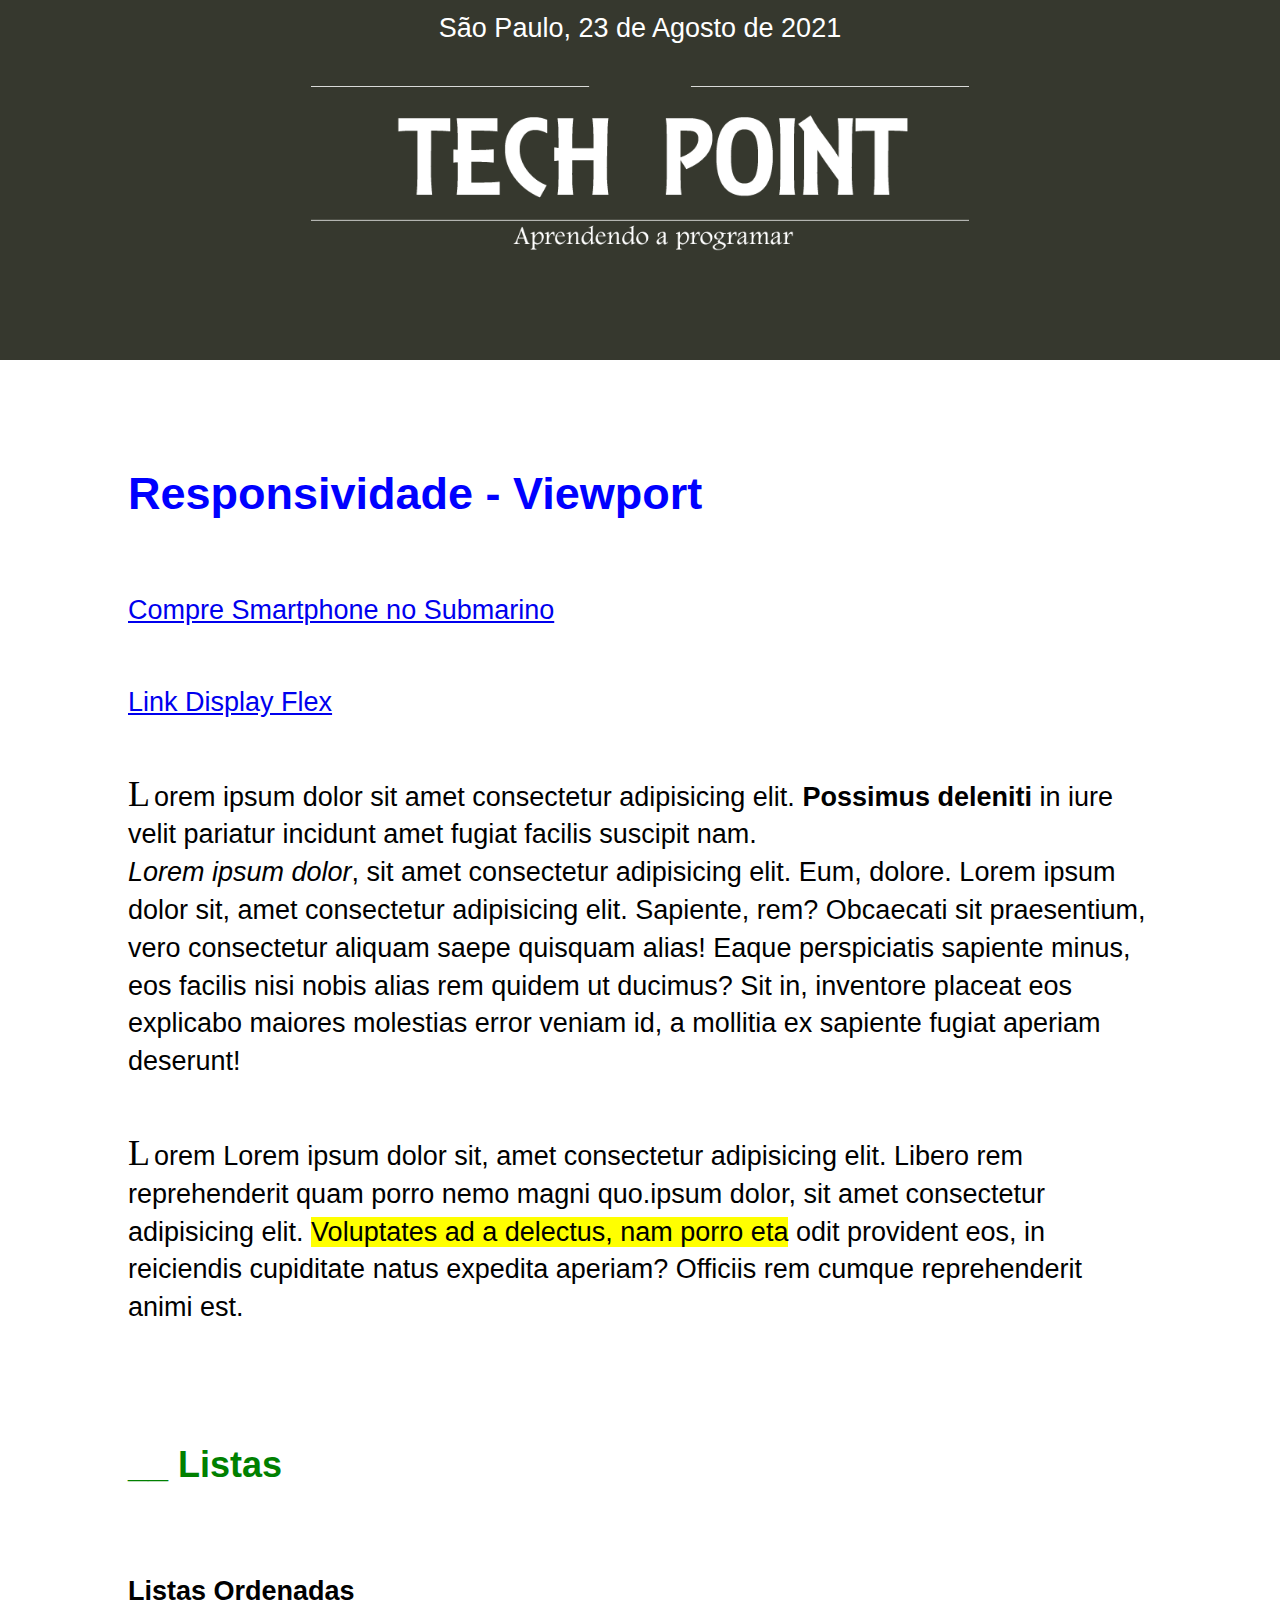
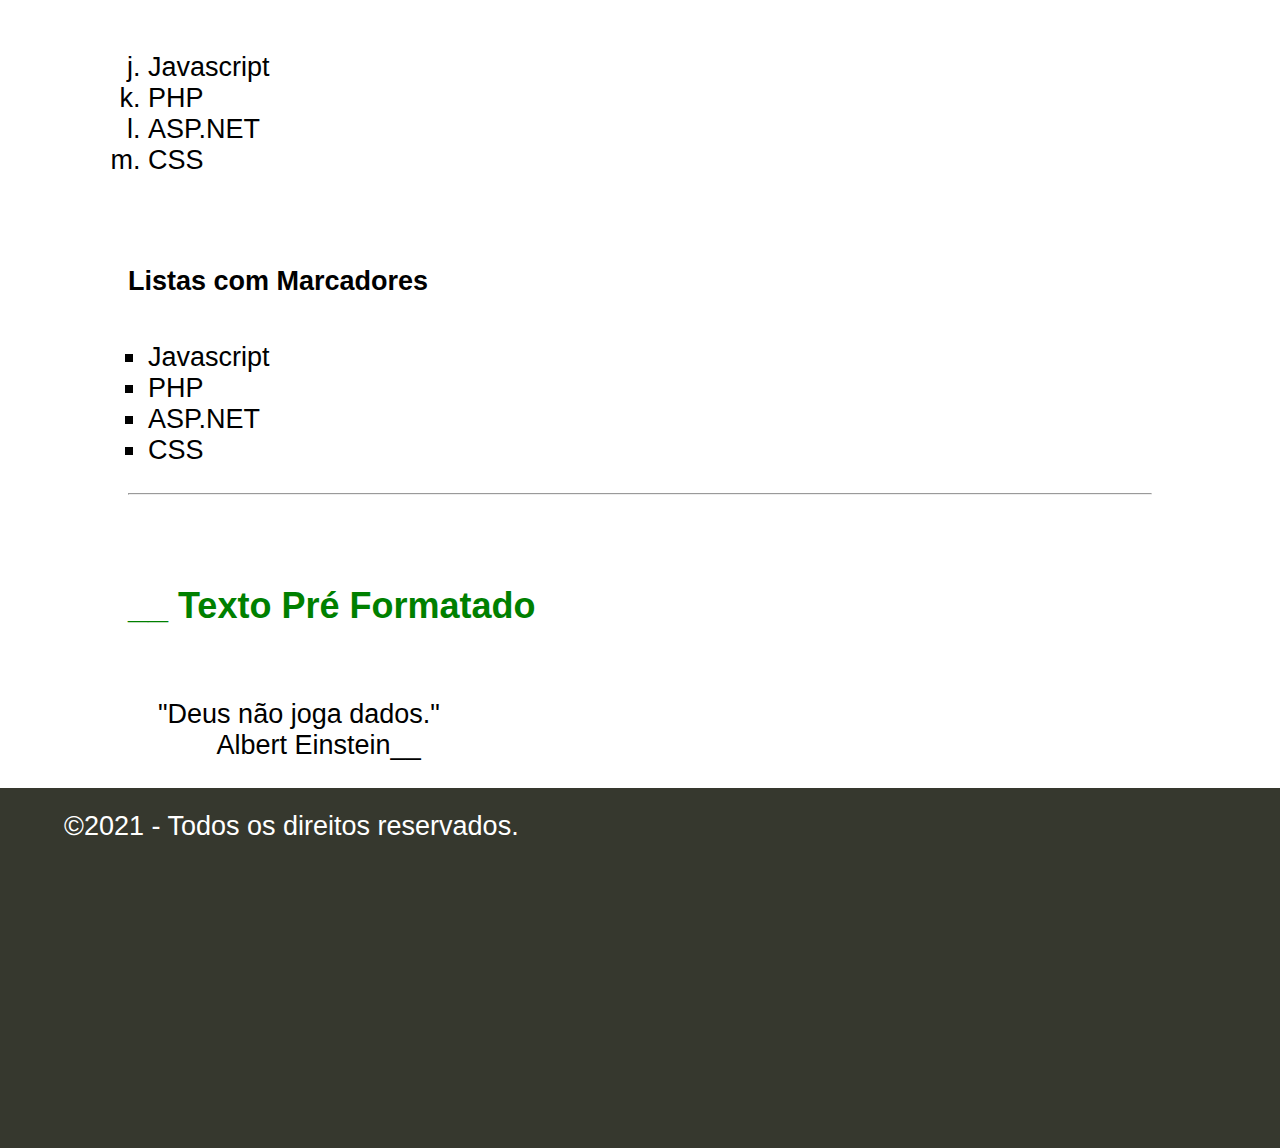
<file: docs/responsividade.html>
<!DOCTYPE html>
<html lang="pt-br">
    <!-- Área não visual-->
    <head>
        <title>Aulas de Frontend</title>
        <meta charset="UTF-8" />
        <meta name="keywords" content="aulas de css,aulas de javascript,aulas de front end" />
        <meta name="description" content="Venha fazer a formação FullStack" />
        <link rel="stylesheet" href="../css/estilo.css" type="text/css">
        <meta name="viewport" content="width=device-width, initial-scale=1.0">
    </head>
    <style>
        h1{
            color:red;
        }
        h2{
            color:green;
        }
        p{
            line-height:1.4em;
        }
    </style>
    <!-- Área de Conteúdo -->
    <body>
        <header>
            <p>São Paulo, 23 de Agosto de 2021</p>
            <div>
                <img src="../imagens/logo.png" />
            </div>
        </header>
        <nav>
            <div class="hb"></div>
            <ul>
                <li><a href="../index.html">home</a></li>
                <li><a href="imagens.html">imagens</a></li>
                <li><a href="tabelas.html">tabelas</a></li>
                <li><a href="iframe.html">iframe</a></li>
                <li><a href="javascript.html">javascript</a></li>
                <li><a href="jquery.html">jquery</a></li>
                <li><a href="bootstrap.html">bootstrap</a></li>
                <li><a class="marcador">responsividade</a></li>
                <li><a href="localstorage.html">local storage</a></li>
                <li><a href="animacao.html">animacao</a></li>
                <li><a href="formularios.html">formularios</a></li>
            </ul>
        </nav>
        <div id="conteudo">
        <section>
            <h1 style="color: blue;">Responsividade - Viewport</h1>

            <p>
                <a target="_blank" href="https://www.submarino.com.br/busca/smartphone">Compre Smartphone no Submarino</a>
            </p>
            <p>
                <a href="flex.html">Link Display Flex</a>
            </p>
            <article>
                
                <!-- <b> ou <strong> -->
                <!-- <i> ou <em> -->
                <p>
                    Lorem ipsum dolor sit amet consectetur adipisicing elit. <b>Possimus deleniti</b> in iure velit pariatur incidunt amet fugiat facilis suscipit nam.<br /> 
                    <i>Lorem ipsum dolor</i>, sit amet consectetur adipisicing elit. Eum, dolore. Lorem ipsum dolor sit, amet consectetur adipisicing elit. Sapiente, rem? Obcaecati sit praesentium, vero consectetur aliquam saepe quisquam alias! Eaque perspiciatis sapiente minus, eos facilis nisi nobis alias rem quidem ut ducimus? Sit in, inventore placeat eos explicabo maiores molestias error veniam id, a mollitia ex sapiente fugiat aperiam deserunt!
                </p>
                <p>Lorem <span>Lorem ipsum dolor sit, amet consectetur adipisicing elit. Libero rem reprehenderit quam porro nemo magni quo.</span>ipsum dolor, sit amet consectetur adipisicing elit. <mark>Voluptates ad a delectus, nam porro eta</mark> odit provident eos, in reiciendis cupiditate natus expedita aperiam? Officiis rem cumque reprehenderit animi est.</p>
            </article>
            <article>
                <h2>Listas</h2>
                <h3>Listas Ordenadas</h3>
                <!-- type="A" ou "a" ou "i" ou "I"-->
                <ol type="a" start="10">
                    <li>Javascript</li>
                    <li>PHP</li>
                    <li>ASP.NET</li>
                    <li>CSS</li>
                </ol>
                <h3>Listas com Marcadores</h3>
                <!-- type disc ou square ou circle -->
                <ul type="square">
                    <li>Javascript</li>
                    <li>PHP</li>
                    <li>ASP.NET</li>
                    <li>CSS</li>
                </ul>
            </article>
            <hr />
            <article>
                <h2>Texto Pré Formatado</h2>
<pre>
    "Deus não joga dados."
            Albert Einstein__
</pre>
            </article>
        </section>
        </div>
        <footer>
           <p>
               &copy;2021 - Todos os direitos reservados.
          </p>
        </footer>
    </body>
</html>
</file>
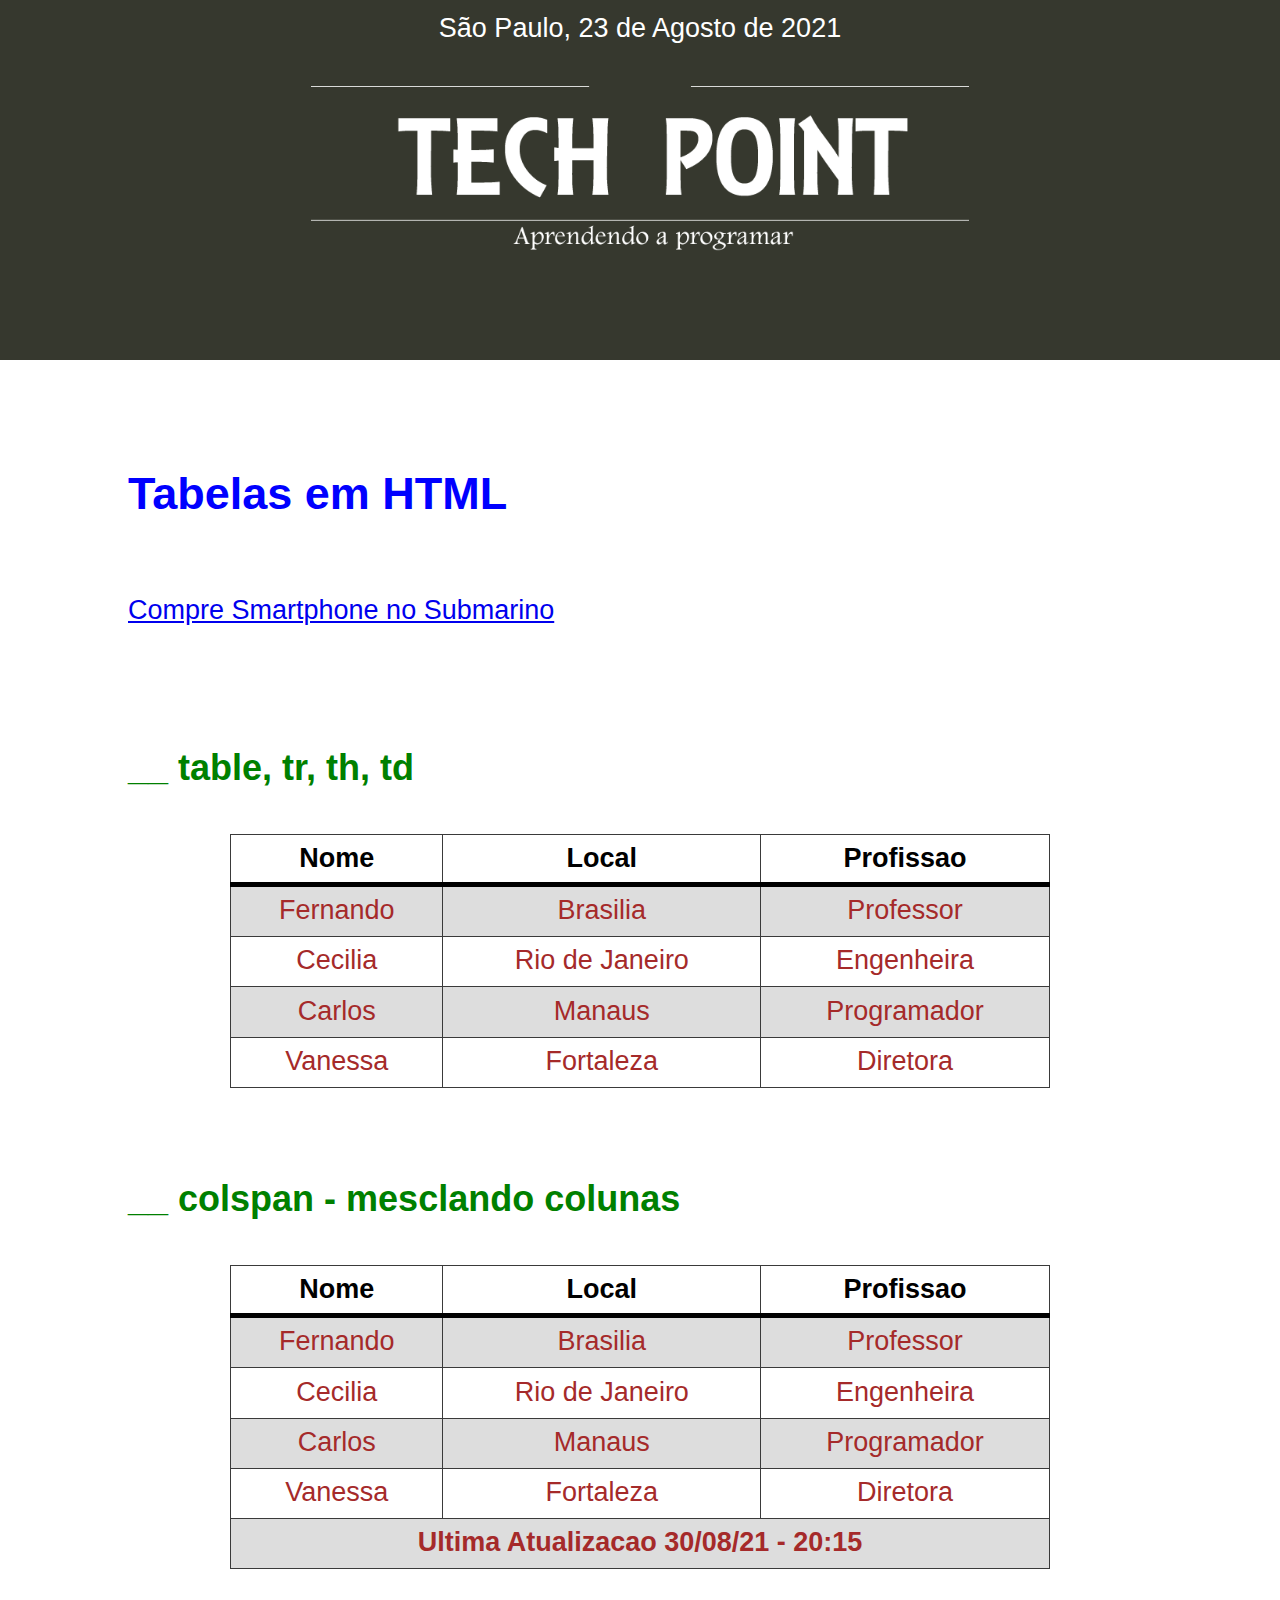
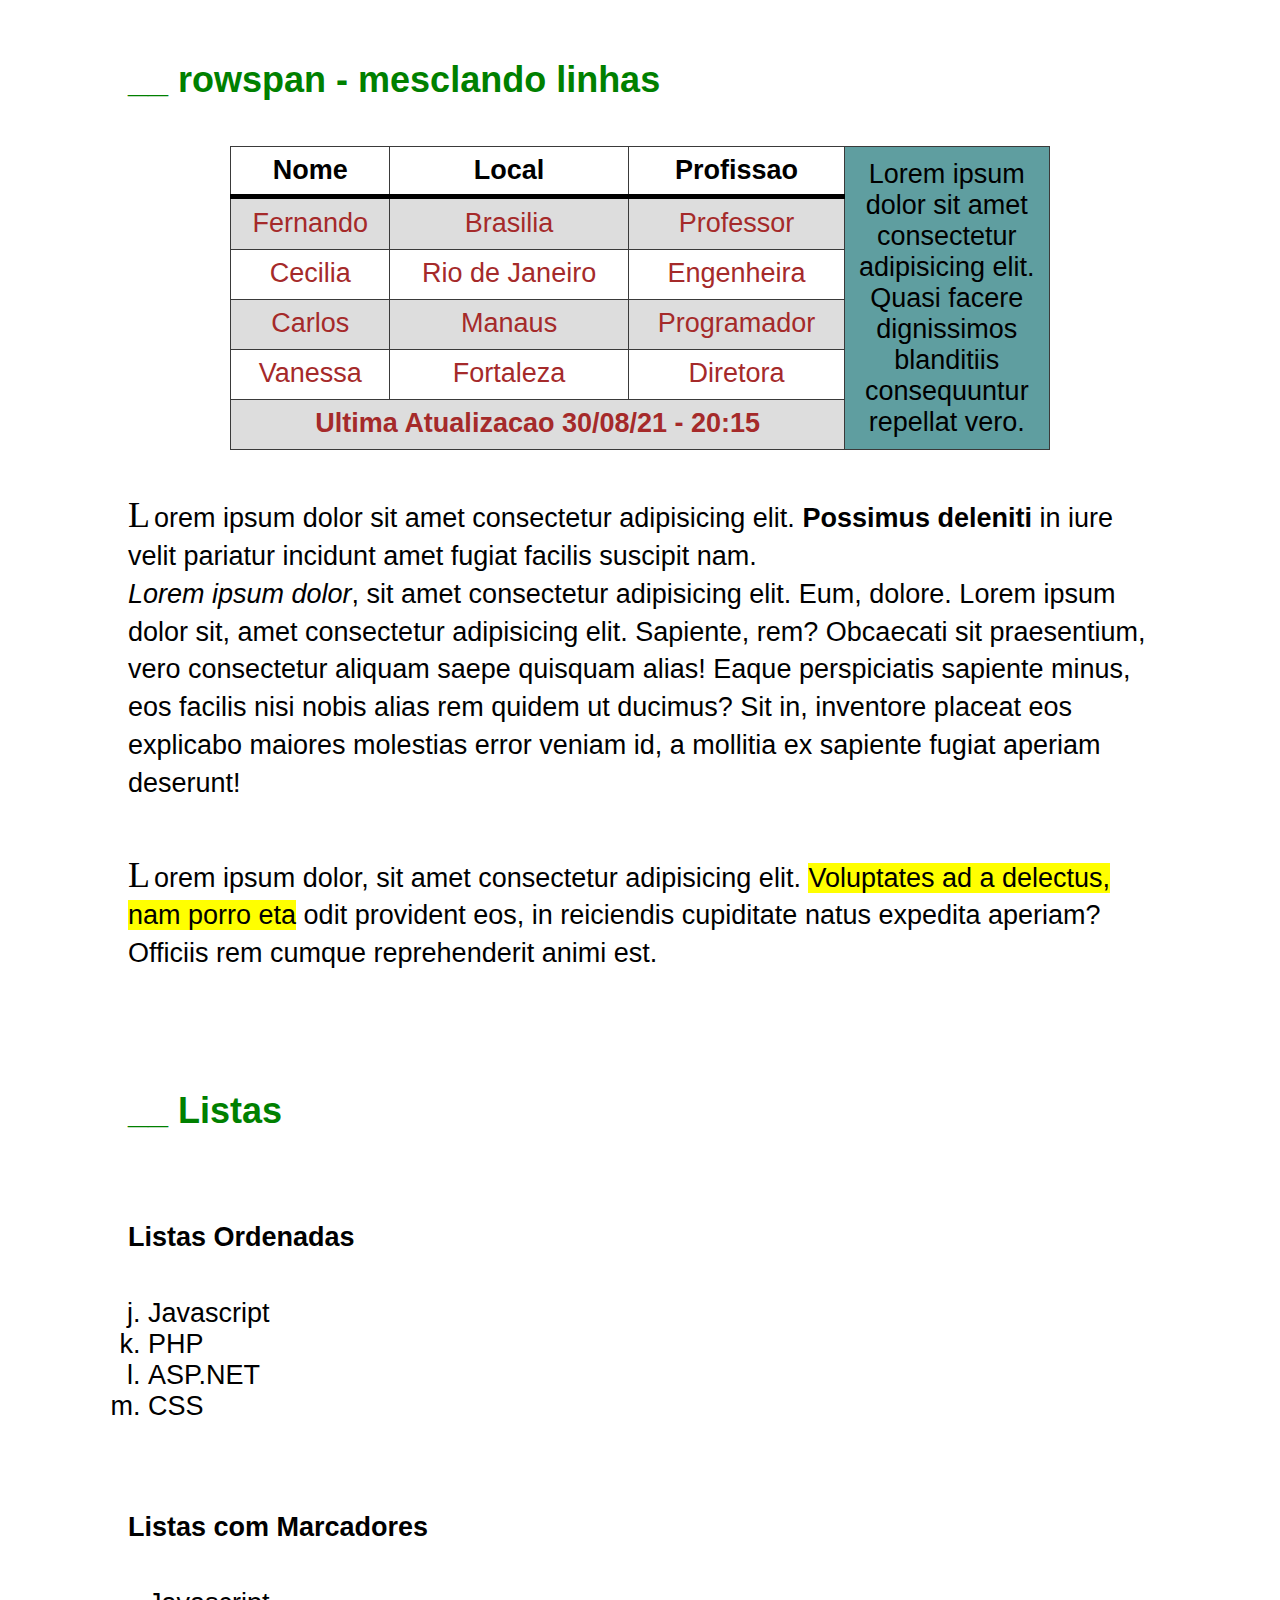
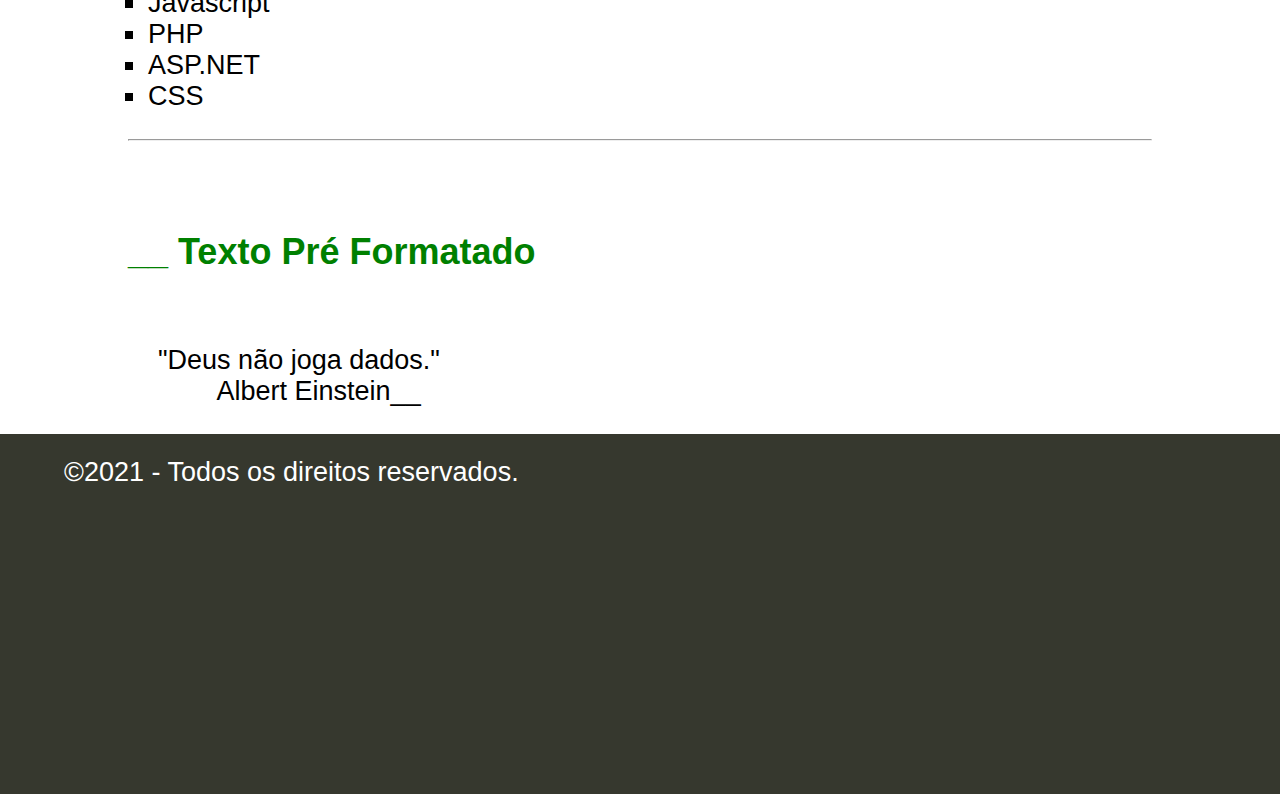
<file: docs/tabelas.html>
<!DOCTYPE html>
<html lang="pt-br">
    <!-- Área não visual-->
    <head>
        <title>Aulas de Frontend</title>
        <meta charset="UTF-8" />
        <meta name="keywords" content="aulas de css,aulas de javascript,aulas de front end" />
        <meta name="description" content="Venha fazer a formação FullStack" />
        <link rel="stylesheet" href="../css/estilo.css" type="text/css">
    </head>
    <style>
        h1{
            color:red;
        }
        h2{
            color:green;
        }
        p{
            line-height:1.4em;
        }
    </style>
    <!-- Área de Conteúdo -->
    <body>
        <header>
            <p>São Paulo, 23 de Agosto de 2021</p>
            <div>
                <img src="../imagens/logo.png" />
            </div>
        </header>
        <nav>
            <ul>
                <li><a href="../index.html">home</a></li>
                <li><a href="imagens.html">imagens</a></li>
                <li><a class="marcador">tabelas</a></li>
                <li><a href="iframe.html">iframe</a></li>
                <li><a href="javascript.html">javascript</a></li>
                <li><a href="jquery.html">jquery</a></li>
                <li><a href="bootstrap.html">bootstrap</a></li>
                <li><a href="responsividade.html">responsividade</a></li>
                <li><a href="localstorage.html">local storage</a></li>
                <li><a href="animacao.html">animacao</a></li>
                <li><a href="formularios.html">formularios</a></li>
            </ul>
        </nav>
        <div id="conteudo">
        <section>
            <h1 style="color: blue;">Tabelas em HTML</h1>
            <p>
                <a target="_blank" href="https://www.submarino.com.br/busca/smartphone">Compre Smartphone no Submarino</a>
            </p>
            <article>
                <h2>table, tr, th, td </h2>
                <table>
                    <tr>
                        <th>Nome</th>
                        <th>Local</th>
                        <th>Profissao</th>
                    </tr>
                    <tr>
                        <td>Fernando</td>
                        <td>Brasilia</td>
                        <td>Professor</td>
                    </tr>
                    <tr>
                        <td>Cecilia</td>
                        <td>Rio de Janeiro</td>
                        <td>Engenheira</td>
                    </tr>
                    <tr>
                        <td>Carlos</td>
                        <td>Manaus</td>
                        <td>Programador</td>
                    </tr>                    <tr>
                        <td>Vanessa</td>
                        <td>Fortaleza</td>
                        <td>Diretora</td>
                    </tr>
                </table>
                
                <h2>colspan - mesclando colunas </h2>
                <table>
                    <tr>
                        <th>Nome</th>
                        <th>Local</th>
                        <th>Profissao</th>
                    </tr>
                    <tr>
                        <td>Fernando</td>
                        <td>Brasilia</td>
                        <td>Professor</td>
                    </tr>
                    <tr>
                        <td>Cecilia</td>
                        <td>Rio de Janeiro</td>
                        <td>Engenheira</td>
                    </tr>
                    <tr>
                        <td>Carlos</td>
                        <td>Manaus</td>
                        <td>Programador</td>
                    </tr>                    
                    <tr>
                        <td>Vanessa</td>
                        <td>Fortaleza</td>
                        <td>Diretora</td>
                    </tr>
                    <tr>
                        <td colspan="3">Ultima Atualizacao 30/08/21 - 20:15</td>
                    </tr>
                </table>



                <h2>rowspan - mesclando linhas </h2>
                <table>
                    <tr>
                        <th>Nome</th>
                        <th>Local</th>
                        <th>Profissao</th>
                        <th rowspan="6">Lorem ipsum dolor sit amet consectetur adipisicing elit. Quasi facere dignissimos blanditiis consequuntur repellat vero.</th>
                    </tr>
                    <tr>
                        <td>Fernando</td>
                        <td>Brasilia</td>
                        <td>Professor</td>
                    </tr>
                    <tr>
                        <td>Cecilia</td>
                        <td>Rio de Janeiro</td>
                        <td>Engenheira</td>
                    </tr>
                    <tr>
                        <td>Carlos</td>
                        <td>Manaus</td>
                        <td>Programador</td>
                    </tr>                    
                    <tr>
                        <td>Vanessa</td>
                        <td>Fortaleza</td>
                        <td>Diretora</td>
                    </tr>
                    <tr>
                        <td colspan="3">Ultima Atualizacao 30/08/21 - 20:15</td>
                    </tr>
                    
                </table>


                <!-- <b> ou <strong> -->
                <!-- <i> ou <em> -->
                <p>
                    Lorem ipsum dolor sit amet consectetur adipisicing elit. <b>Possimus deleniti</b> in iure velit pariatur incidunt amet fugiat facilis suscipit nam.<br /> 
                    <i>Lorem ipsum dolor</i>, sit amet consectetur adipisicing elit. Eum, dolore. Lorem ipsum dolor sit, amet consectetur adipisicing elit. Sapiente, rem? Obcaecati sit praesentium, vero consectetur aliquam saepe quisquam alias! Eaque perspiciatis sapiente minus, eos facilis nisi nobis alias rem quidem ut ducimus? Sit in, inventore placeat eos explicabo maiores molestias error veniam id, a mollitia ex sapiente fugiat aperiam deserunt!
                </p>
                <p>Lorem ipsum dolor, sit amet consectetur adipisicing elit. <mark>Voluptates ad a delectus, nam porro eta</mark> odit provident eos, in reiciendis cupiditate natus expedita aperiam? Officiis rem cumque reprehenderit animi est.</p>
            </article>
            <article>
                <h2>Listas</h2>
                <h3>Listas Ordenadas</h3>
                <!-- type="A" ou "a" ou "i" ou "I"-->
                <ol type="a" start="10">
                    <li>Javascript</li>
                    <li>PHP</li>
                    <li>ASP.NET</li>
                    <li>CSS</li>
                </ol>
                <h3>Listas com Marcadores</h3>
                <!-- type disc ou square ou circle -->
                <ul type="square">
                    <li>Javascript</li>
                    <li>PHP</li>
                    <li>ASP.NET</li>
                    <li>CSS</li>
                </ul>
            </article>
            <hr />
            <article>
                <h2>Texto Pré Formatado</h2>
<pre>
    "Deus não joga dados."
            Albert Einstein__
</pre>
            </article>
        </section>
        </div>
        <footer>
           <p>
               &copy;2021 - Todos os direitos reservados.
          </p>
        </footer>
    </body>
</html>
</file>
<file: css/estilo.css>
/*CSS*/
/*anmacaooo*/

@keyframes nave1{
    0%{
        left: -15%;
    }
    100%{
        left:150%
    }
}

@keyframes nave2 {
    0%{
        bottom: 0%;
    }
    100%{
        bottom: 150%
    }
}

@keyframes mensagem {
    0%{
        opacity: 0;
    }
    100%{
        opacity: 1;
        transform: scale(1.3);
    }
}
/*resetar CSS*/
body,body *{
    margin:0;
    padding:0;
    font-family: 'Lucida Sans', 'Lucida Sans Regular', 'Lucida Grande', 'Lucida Sans Unicode', Geneva, Verdana, sans-serif;
    font-size:3vh;
}
header,footer{
    width:90%;
    height:40vh;
    background-color: #36382e;
    /*quando 2 numeros = top & bottom | right & left*/
    padding: 0 5%;
}
h1{
    font-size:6vh;
}
.titulo{
    position: absolute;
    top: /*45vh;*/ 50vh;
    z-index: 2;
    cursor: pointer;
}
h2{
    font-size:4vh;
    margin-top: 5vh;
}
h2:before{
    content: " __ ";
}
h3{
    font-size:3vh;
}
header p, footer p{
    color:#fff;
    text-align: center;
}
header img{
    height:20vh;
    /*fltr inversao total(1)*/
    filter: invert(1);
}
header p{
    padding-top:10px;
}
header div{
    text-align: center;
}
footer p{
    padding-top:20px;
    text-align: left;
}
h1,h2,h3{
/*quando 4 numeros = top right bottom left*/
    margin: 10vh 0 5vh 0;
}
p, pre{
    padding:3vh 0 3vh 0;
}
/*so o segundo p da section, primeira letra,*/
/*section p:nth-of-type(2)::first-letter{*/
    /*acessa tdos p section excecao o 1 p*/
section p:not(section>p)::first-letter{
    font-size: 4vh;
    font-family: Georgia, 'Times New Roman', Times, serif;
    padding-right: 0.4%;
}
ul,ol{
    padding-left: 20px;
    margin:0 0 3vh 0;
}

/*navegaç~ao*/
/*nav +elemento | nav ul dentro a lista | nav ul li 'e cada tem da lista | nav ul li a 'e cada ancora de item da lista*/
nav{
    background-color: #36382ed5;
    padding-top: 2vh;
}
nav ul{
    list-style: none;
    margin:0 0 0 0;
    text-align: center;
    width: 90%;
    margin:auto;
}
nav ul li{
    display: inline-block;
    height:5vh;
    margin: 1vh 1vh 1vh 0;
}
nav ul li a{
    color:#fff;
    text-decoration:none;
    text-transform: capitalize;
    background-color: #222;
    padding: 1vh 1vh;
    border-radius: 10px;
}
nav ul li a:hover{
    color: black;
    background-color: aquamarine;
}

/*tabelas*/
table{
    border: 1px solid rgb(43, 43, 43);
    width: 80%;
    margin: 20px auto;
    border-collapse: collapse;
}
tr:first-child{
    border-bottom: 5px solid #000;
}
th,td{
    border: 1px solid rgb(58, 58, 58);
    text-align: center;
    padding: 1%;
}
td{
    padding: 1% 1% 10px 1%;
    color: brown;
}
tr:nth-of-type(even){
    background-color: #ddd;
}
td[colspan="3"]{
    font-weight: bold;
}
th[rowspan="6"]{
    vertical-align: center;
    background-color: cadetblue;
    width: 25%;
    font-weight: normal;
}



/*identificadores*/
/*la no html esta id...JAVASCIPT*/
#conteudo{
    width:80%;
    /*top bottom | right left*/
    margin:0 auto;
}

/*classes*/
/*la no html esta class...MAIS USADO NO CSS*/

#semana{
    color:#fff;
    display: block;
    text-align: center;
}

.btn{
    padding: 5%;
    background-color: darkkhaki;
    border-radius: 13px;
    border: none;
    display: block;
    color: #000;
    box-shadow: 2px 2px 2px #999;
    cursor: pointer;

}
.show{
    display: block;
}
.hide{
    display: none;
}

.hb{
    display: none;
}
.marcador{
    text-transform: uppercase;
    font-weight: 700;
    color: rgb(93, 172, 145);
}
.w-25{
    width: 25%;
}
.w-45{
    width: 45%;
}
.w-50{
    width: 50%;
}
.w-75{
    width: 75%;
}
.w-85{
    width: 85%;
}
.w-100{
    width: 100%;
}
.mx-auto{
    margin:auto;
    position: relative;
}
.box{
    /*border:dashed 1px rgb(146, 142, 142);*/
    box-shadow: 5px 5px 6px #999;
    border-radius: 0 0 15px 0;
    padding:1%;
    margin:5vh auto;
    text-align: center;
}
.box img{
    margin: 1vh 1% 1vh 1%;
}
.box-png{
    border: 0px solid #999;
   /* margin: 20vh auto;*/
    position: absolute;
    height: 100%;
    top:0;
    /*background-image: url(../imagens/forest-bg.jpg);*/
    /*background-size: 100% 100%;*/
    /*background-size: cover;*/
    /*background-repeat: no-repeat;*/
    
}
.rex{
    position: absolute;
    bottom: 2vh;
    left:10%;
    z-index: 1;
    /*display: none; */  
}
.pessoa{
    position: absolute;
    bottom: 0;
    left: 30%;
    width: 15%;
    z-index: 0;
    /*display: none;*/
}

.navNoticia{
    margin: 4vh auto;
}
.navNoticia a{
    text-decoration: none;
}
.navNoticia a:hover{
    color: red;
    text-decoration: underline;
}

/*pares e impares da colecao*/
.lista li:nth-child(even){
    color: red;
}

.box-anima{
    border: 1px solid #999;
    position: relative;
    height: 300px;
    overflow: hidden;
}
.box-anima img{
    width: 10%;
    position: absolute;
    bottom: 0;
}
.box-anima img:nth-of-type(2){
    left:9%;
    filter:invert();
    animation: nave2 6s forwards;
    animation-delay: 8s;
}
.box-anima img:nth-of-type(3){
    left:18%;
}
.box-anima img:nth-of-type(4){
    left:-5%;
    bottom: 55%;
    transform: rotate(90deg);
    animation: nave1 3s linear infinite forwards;
    animation-iteration-count: 3; 
    /*fala quantas vezes de iteracao*/
}
.mensagem{
    border: 5px solid #555;
    border-radius: 30px;
    background-color: rgb(177, 218, 218);
    position: absolute;
    right: 10%;
    bottom: 10%;
    width: 30%;
    height: 30%;
    opacity: 0;
    animation: mensagem 2s alternate infinite;
    animation-delay: 9s;
}
.mensagem p{
    text-align: center;
    font: 700 120% georgia;
    bottom:50%;
    text-shadow: 2px 2px 3px #36382e;
}

/*Tool tip*/
.tooltip{
    border: 5px solid #555 !important;
    border-radius: 30px;
    background-color: rgb(177, 218, 218);
    position: absolute;
    left: 20%;
    top: 10%;
    padding: 2%;
    width: 30%;
    height: 30%;
    opacity: hidden;
}
.tooltip p{
    text-align: center;
    font: 700 120% georgia;
    color: #36382e;
    bottom:50%;
    text-shadow: 2px 2px 3px #222;
}
.lista{
    position: relative;
}
.lista li{
    cursor: pointer;
}
.lista li:nth-of-type(2):hover .tooltip{
    opacity: 100%;
    transition: all 1s;
}
.boxFlex{
    border: 1px solid rgb(146, 142, 142);
    box-shadow: 5px 5px 8px #999;
    border-radius: 15px;
    padding:1%;
    margin:5vh auto;
    text-align: left;
}
.imgFlex img{
    height: 30vh;
    display: center;
}

/*ELEMENTS CNTRLAD PR JAVASCRPT*/
#msgJs01{
    position: absolute;
    top: 10vh;
    left: 10%;
    background-color: khaki;
    width: 40%;
    color: #000;
    box-shadow: 2px 2px 2px #999;
    padding: 1%;
    opacity: 0;
    transition: all 0.6s;
}
.boxJs01{
    padding-top: 25vh;

}
.boxJs01 img{
    opacity: 0;
    transition: all 0.6s;
}
.boxJs02{
    display: flex;
}
.boxJs02 button{
    width: 150px;
    margin: 3% 0;
}



/*flex*/
#box01{
    width: 90%;
    margin: 20px auto;
    /*border: 1px solid #999;*/
    display: flex;
}

div.c1a, div.c1b{
    /*border: 1px solid red;*/
    width: 20%;
    min-height: 300px;
}
div.c1b{
    width: 80%;
}
div.c1b div{
    display: flex;
    flex-wrap: wrap;
}
div.c1b div img{
    padding: 1%;
}




/*MEDIA QUERIES*/
@media (max-width:414px) and (orientation:portrait){
    .hb{
        display: block;
        position: absolute;
        top: -5vh;
        right: 2vh;
        background-image: url(../imagens/misc/hamburguer.png);
        background-size: 100% 100%;
        width: 30px;
        height: 30px;
        filter: invert(1);
    }
    header{
        height: 25vh;
    }
    header img{
        height:12vh;
    }

    }
    h1{
        color: darkkhaki;
        font-size: 5vh;
    }
    nav{
        background-color: transparent;
        position: relative;
    }
    nav ul{
        margin: 0 /*!important*/;       
        padding-left:0 /*!important*/;
        text-align: left;
        position: relative;
        width:90vw;
        display: none;
        /*left: 1vw;*/
    }
    nav ul li{
       display: block;
       border-bottom: 1px solid #fff;
       text-align: left;
       /*FAS A LISTA FICAR EM CIMA DA OUTRA*/
    }
    .marcador{
        display: block;
        padding: 1vh;
    }
}
/*smartphne pasagem*/
@media (max-width:927px) and (orientation:landscape){
    footer p{
        text-align: center;
    }
    article p:nth-of-type(1){
        font-weight: bold;
    }
    article p span{
        color: teal;
    }
}
</file>
